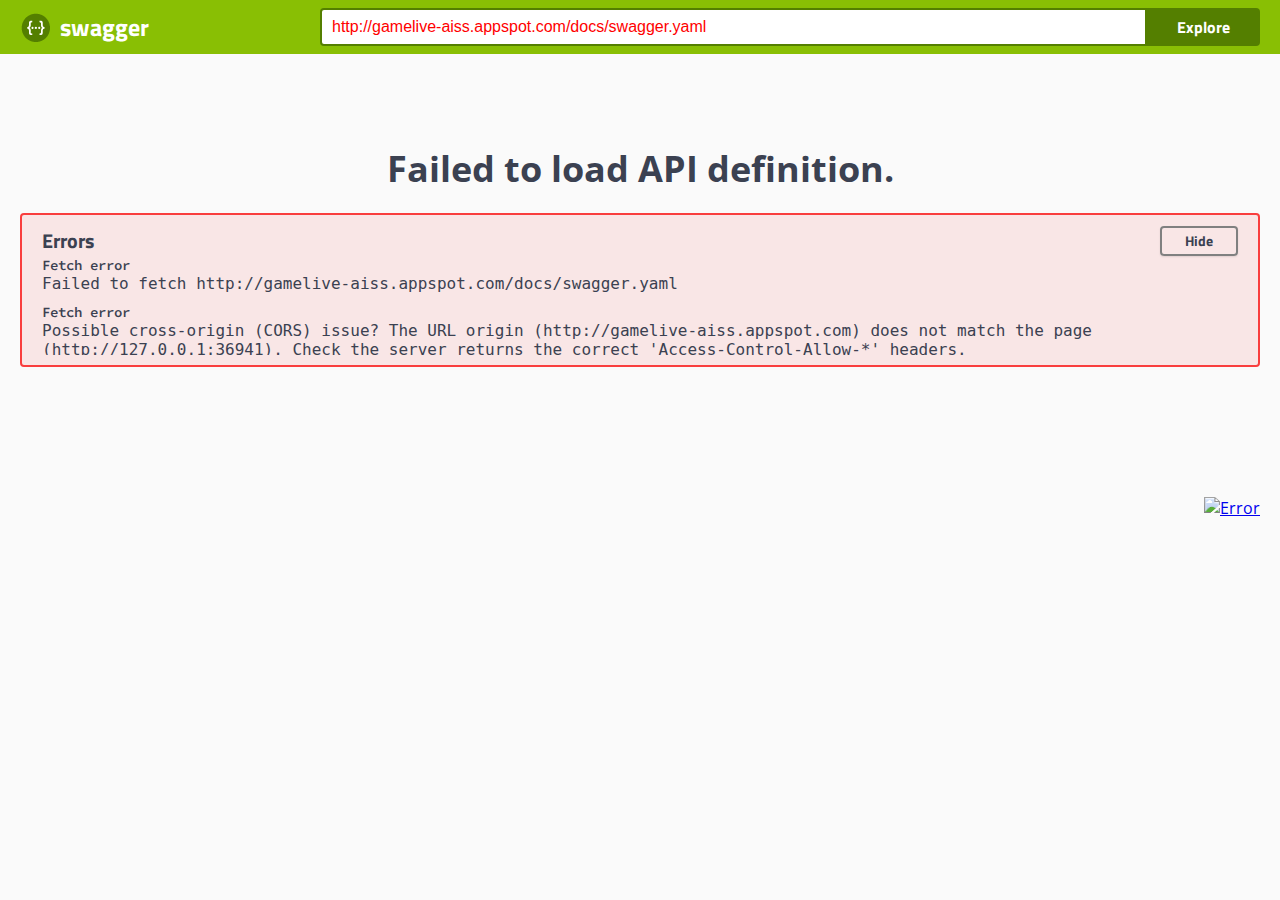
<file: AISS-GROUP/src/main/webapp/docs/index.html>
<!-- HTML for static distribution bundle build -->
<!DOCTYPE html>
<html lang="en">
  <head>
    <meta charset="UTF-8">
    <title>Swagger UI</title>
    <link href="https://fonts.googleapis.com/css?family=Open+Sans:400,700|Source+Code+Pro:300,600|Titillium+Web:400,600,700" rel="stylesheet">
    <link rel="stylesheet" type="text/css" href="./swagger-ui.css" >
    <link rel="icon" type="image/png" href="./favicon-32x32.png" sizes="32x32" />
    <link rel="icon" type="image/png" href="./favicon-16x16.png" sizes="16x16" />
    <style>
      html
      {
        box-sizing: border-box;
        overflow: -moz-scrollbars-vertical;
        overflow-y: scroll;
      }

      *,
      *:before,
      *:after
      {
        box-sizing: inherit;
      }

      body
      {
        margin:0;
        background: #fafafa;
      }
    </style>
  </head>

  <body>
    <div id="swagger-ui"></div>

    <script src="./swagger-ui-bundle.js"> </script>
    <script src="./swagger-ui-standalone-preset.js"> </script>
    <script>
    window.onload = function() {

      // Build a system
      const ui = SwaggerUIBundle({
        url: "http://gamelive-aiss.appspot.com/docs/swagger.yaml",
        dom_id: '#swagger-ui',
        deepLinking: true,
        presets: [
          SwaggerUIBundle.presets.apis,
          SwaggerUIStandalonePreset
        ],
        plugins: [
          SwaggerUIBundle.plugins.DownloadUrl
        ],
        layout: "StandaloneLayout"
      })

      window.ui = ui
    }
  </script>
  </body>
</html>
</file>
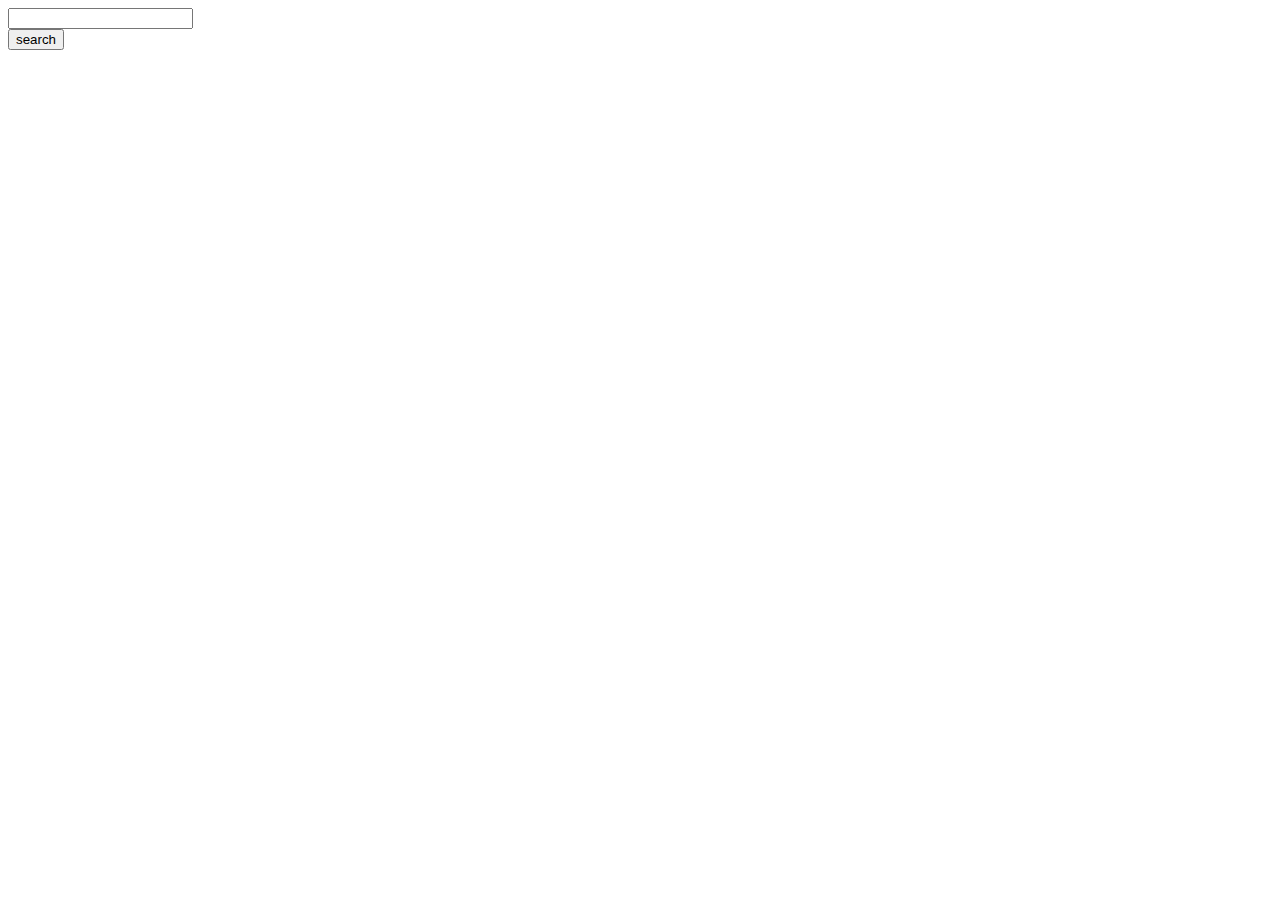
<file: AISS-GROUP/src/main/webapp/busquedatwitch.html>
<!DOCTYPE html>
<html>
<head>
<meta charset="UTF-8">
<title>Búsqueda Twitch</title>
</head>
<body>
	<form action = "TwitchSearchController" method = "get">
		<input type="text" name = "query"/><br>
		<input type = "submit" value ="search" title ="search">
	</form>
</body>
</html>
</file>
<file: AISS-GROUP/src/main/webapp/docs/swagger-ui.css>
.swagger-ui{
  /*! normalize.css v7.0.0 | MIT License | github.com/necolas/normalize.css */font-family:Open Sans,sans-serif;color:#3b4151}.swagger-ui html{line-height:1.15;-ms-text-size-adjust:100%;-webkit-text-size-adjust:100%}.swagger-ui body{margin:0}.swagger-ui article,.swagger-ui aside,.swagger-ui footer,.swagger-ui header,.swagger-ui nav,.swagger-ui section{display:block}.swagger-ui h1{font-size:2em;margin:.67em 0}.swagger-ui figcaption,.swagger-ui figure,.swagger-ui main{display:block}.swagger-ui figure{margin:1em 40px}.swagger-ui hr{-webkit-box-sizing:content-box;box-sizing:content-box;height:0;overflow:visible}.swagger-ui pre{font-family:monospace,monospace;font-size:1em}.swagger-ui a{background-color:transparent;-webkit-text-decoration-skip:objects}.swagger-ui abbr[title]{border-bottom:none;text-decoration:underline;text-decoration:underline dotted}.swagger-ui b,.swagger-ui strong{font-weight:inherit;font-weight:bolder}.swagger-ui code,.swagger-ui kbd,.swagger-ui samp{font-family:monospace,monospace;font-size:1em}.swagger-ui dfn{font-style:italic}.swagger-ui mark{background-color:#ff0;color:#000}.swagger-ui small{font-size:80%}.swagger-ui sub,.swagger-ui sup{font-size:75%;line-height:0;position:relative;vertical-align:baseline}.swagger-ui sub{bottom:-.25em}.swagger-ui sup{top:-.5em}.swagger-ui audio,.swagger-ui video{display:inline-block}.swagger-ui audio:not([controls]){display:none;height:0}.swagger-ui img{border-style:none}.swagger-ui svg:not(:root){overflow:hidden}.swagger-ui button,.swagger-ui input,.swagger-ui optgroup,.swagger-ui select,.swagger-ui textarea{font-family:sans-serif;font-size:100%;line-height:1.15;margin:0}.swagger-ui button,.swagger-ui input{overflow:visible}.swagger-ui button,.swagger-ui select{text-transform:none}.swagger-ui [type=reset],.swagger-ui [type=submit],.swagger-ui button,.swagger-ui html [type=button]{-webkit-appearance:button}.swagger-ui [type=button]::-moz-focus-inner,.swagger-ui [type=reset]::-moz-focus-inner,.swagger-ui [type=submit]::-moz-focus-inner,.swagger-ui button::-moz-focus-inner{border-style:none;padding:0}.swagger-ui [type=button]:-moz-focusring,.swagger-ui [type=reset]:-moz-focusring,.swagger-ui [type=submit]:-moz-focusring,.swagger-ui button:-moz-focusring{outline:1px dotted ButtonText}.swagger-ui fieldset{padding:.35em .75em .625em}.swagger-ui legend{-webkit-box-sizing:border-box;box-sizing:border-box;color:inherit;display:table;max-width:100%;padding:0;white-space:normal}.swagger-ui progress{display:inline-block;vertical-align:baseline}.swagger-ui textarea{overflow:auto}.swagger-ui [type=checkbox],.swagger-ui [type=radio]{-webkit-box-sizing:border-box;box-sizing:border-box;padding:0}.swagger-ui [type=number]::-webkit-inner-spin-button,.swagger-ui [type=number]::-webkit-outer-spin-button{height:auto}.swagger-ui [type=search]{-webkit-appearance:textfield;outline-offset:-2px}.swagger-ui [type=search]::-webkit-search-cancel-button,.swagger-ui [type=search]::-webkit-search-decoration{-webkit-appearance:none}.swagger-ui ::-webkit-file-upload-button{-webkit-appearance:button;font:inherit}.swagger-ui details,.swagger-ui menu{display:block}.swagger-ui summary{display:list-item}.swagger-ui canvas{display:inline-block}.swagger-ui [hidden],.swagger-ui template{display:none}.swagger-ui .debug *{outline:1px solid gold}.swagger-ui .debug-white *{outline:1px solid #fff}.swagger-ui .debug-black *{outline:1px solid #000}.swagger-ui .debug-grid{background:transparent url([data-uri]) repeat 0 0}.swagger-ui .debug-grid-16{background:transparent url([data-uri]) repeat 0 0}.swagger-ui .debug-grid-8-solid{background:#fff url([data-uri]) repeat 0 0}.swagger-ui .debug-grid-16-solid{background:#fff url([data-uri]) repeat 0 0}.swagger-ui .border-box,.swagger-ui a,.swagger-ui article,.swagger-ui body,.swagger-ui code,.swagger-ui dd,.swagger-ui div,.swagger-ui dl,.swagger-ui dt,.swagger-ui fieldset,.swagger-ui footer,.swagger-ui form,.swagger-ui h1,.swagger-ui h2,.swagger-ui h3,.swagger-ui h4,.swagger-ui h5,.swagger-ui h6,.swagger-ui header,.swagger-ui html,.swagger-ui input[type=email],.swagger-ui input[type=number],.swagger-ui input[type=password],.swagger-ui input[type=tel],.swagger-ui input[type=text],.swagger-ui input[type=url],.swagger-ui legend,.swagger-ui li,.swagger-ui main,.swagger-ui ol,.swagger-ui p,.swagger-ui pre,.swagger-ui section,.swagger-ui table,.swagger-ui td,.swagger-ui textarea,.swagger-ui th,.swagger-ui tr,.swagger-ui ul{-webkit-box-sizing:border-box;box-sizing:border-box}.swagger-ui .aspect-ratio{height:0;position:relative}.swagger-ui .aspect-ratio--16x9{padding-bottom:56.25%}.swagger-ui .aspect-ratio--9x16{padding-bottom:177.77%}.swagger-ui .aspect-ratio--4x3{padding-bottom:75%}.swagger-ui .aspect-ratio--3x4{padding-bottom:133.33%}.swagger-ui .aspect-ratio--6x4{padding-bottom:66.6%}.swagger-ui .aspect-ratio--4x6{padding-bottom:150%}.swagger-ui .aspect-ratio--8x5{padding-bottom:62.5%}.swagger-ui .aspect-ratio--5x8{padding-bottom:160%}.swagger-ui .aspect-ratio--7x5{padding-bottom:71.42%}.swagger-ui .aspect-ratio--5x7{padding-bottom:140%}.swagger-ui .aspect-ratio--1x1{padding-bottom:100%}.swagger-ui .aspect-ratio--object{position:absolute;top:0;right:0;bottom:0;left:0;width:100%;height:100%;z-index:100}@media screen and (min-width:30em){.swagger-ui .aspect-ratio-ns{height:0;position:relative}.swagger-ui .aspect-ratio--16x9-ns{padding-bottom:56.25%}.swagger-ui .aspect-ratio--9x16-ns{padding-bottom:177.77%}.swagger-ui .aspect-ratio--4x3-ns{padding-bottom:75%}.swagger-ui .aspect-ratio--3x4-ns{padding-bottom:133.33%}.swagger-ui .aspect-ratio--6x4-ns{padding-bottom:66.6%}.swagger-ui .aspect-ratio--4x6-ns{padding-bottom:150%}.swagger-ui .aspect-ratio--8x5-ns{padding-bottom:62.5%}.swagger-ui .aspect-ratio--5x8-ns{padding-bottom:160%}.swagger-ui .aspect-ratio--7x5-ns{padding-bottom:71.42%}.swagger-ui .aspect-ratio--5x7-ns{padding-bottom:140%}.swagger-ui .aspect-ratio--1x1-ns{padding-bottom:100%}.swagger-ui .aspect-ratio--object-ns{position:absolute;top:0;right:0;bottom:0;left:0;width:100%;height:100%;z-index:100}}@media screen and (min-width:30em) and (max-width:60em){.swagger-ui .aspect-ratio-m{height:0;position:relative}.swagger-ui .aspect-ratio--16x9-m{padding-bottom:56.25%}.swagger-ui .aspect-ratio--9x16-m{padding-bottom:177.77%}.swagger-ui .aspect-ratio--4x3-m{padding-bottom:75%}.swagger-ui .aspect-ratio--3x4-m{padding-bottom:133.33%}.swagger-ui .aspect-ratio--6x4-m{padding-bottom:66.6%}.swagger-ui .aspect-ratio--4x6-m{padding-bottom:150%}.swagger-ui .aspect-ratio--8x5-m{padding-bottom:62.5%}.swagger-ui .aspect-ratio--5x8-m{padding-bottom:160%}.swagger-ui .aspect-ratio--7x5-m{padding-bottom:71.42%}.swagger-ui .aspect-ratio--5x7-m{padding-bottom:140%}.swagger-ui .aspect-ratio--1x1-m{padding-bottom:100%}.swagger-ui .aspect-ratio--object-m{position:absolute;top:0;right:0;bottom:0;left:0;width:100%;height:100%;z-index:100}}@media screen and (min-width:60em){.swagger-ui .aspect-ratio-l{height:0;position:relative}.swagger-ui .aspect-ratio--16x9-l{padding-bottom:56.25%}.swagger-ui .aspect-ratio--9x16-l{padding-bottom:177.77%}.swagger-ui .aspect-ratio--4x3-l{padding-bottom:75%}.swagger-ui .aspect-ratio--3x4-l{padding-bottom:133.33%}.swagger-ui .aspect-ratio--6x4-l{padding-bottom:66.6%}.swagger-ui .aspect-ratio--4x6-l{padding-bottom:150%}.swagger-ui .aspect-ratio--8x5-l{padding-bottom:62.5%}.swagger-ui .aspect-ratio--5x8-l{padding-bottom:160%}.swagger-ui .aspect-ratio--7x5-l{padding-bottom:71.42%}.swagger-ui .aspect-ratio--5x7-l{padding-bottom:140%}.swagger-ui .aspect-ratio--1x1-l{padding-bottom:100%}.swagger-ui .aspect-ratio--object-l{position:absolute;top:0;right:0;bottom:0;left:0;width:100%;height:100%;z-index:100}}.swagger-ui img{max-width:100%}.swagger-ui .cover{background-size:cover!important}.swagger-ui .contain{background-size:contain!important}@media screen and (min-width:30em){.swagger-ui .cover-ns{background-size:cover!important}.swagger-ui .contain-ns{background-size:contain!important}}@media screen and (min-width:30em) and (max-width:60em){.swagger-ui .cover-m{background-size:cover!important}.swagger-ui .contain-m{background-size:contain!important}}@media screen and (min-width:60em){.swagger-ui .cover-l{background-size:cover!important}.swagger-ui .contain-l{background-size:contain!important}}.swagger-ui .bg-center{background-repeat:no-repeat;background-position:50%}.swagger-ui .bg-top{background-repeat:no-repeat;background-position:top}.swagger-ui .bg-right{background-repeat:no-repeat;background-position:100%}.swagger-ui .bg-bottom{background-repeat:no-repeat;background-position:bottom}.swagger-ui .bg-left{background-repeat:no-repeat;background-position:0}@media screen and (min-width:30em){.swagger-ui .bg-center-ns{background-repeat:no-repeat;background-position:50%}.swagger-ui .bg-top-ns{background-repeat:no-repeat;background-position:top}.swagger-ui .bg-right-ns{background-repeat:no-repeat;background-position:100%}.swagger-ui .bg-bottom-ns{background-repeat:no-repeat;background-position:bottom}.swagger-ui .bg-left-ns{background-repeat:no-repeat;background-position:0}}@media screen and (min-width:30em) and (max-width:60em){.swagger-ui .bg-center-m{background-repeat:no-repeat;background-position:50%}.swagger-ui .bg-top-m{background-repeat:no-repeat;background-position:top}.swagger-ui .bg-right-m{background-repeat:no-repeat;background-position:100%}.swagger-ui .bg-bottom-m{background-repeat:no-repeat;background-position:bottom}.swagger-ui .bg-left-m{background-repeat:no-repeat;background-position:0}}@media screen and (min-width:60em){.swagger-ui .bg-center-l{background-repeat:no-repeat;background-position:50%}.swagger-ui .bg-top-l{background-repeat:no-repeat;background-position:top}.swagger-ui .bg-right-l{background-repeat:no-repeat;background-position:100%}.swagger-ui .bg-bottom-l{background-repeat:no-repeat;background-position:bottom}.swagger-ui .bg-left-l{background-repeat:no-repeat;background-position:0}}.swagger-ui .outline{outline:1px solid}.swagger-ui .outline-transparent{outline:1px solid transparent}.swagger-ui .outline-0{outline:0}@media screen and (min-width:30em){.swagger-ui .outline-ns{outline:1px solid}.swagger-ui .outline-transparent-ns{outline:1px solid transparent}.swagger-ui .outline-0-ns{outline:0}}@media screen and (min-width:30em) and (max-width:60em){.swagger-ui .outline-m{outline:1px solid}.swagger-ui .outline-transparent-m{outline:1px solid transparent}.swagger-ui .outline-0-m{outline:0}}@media screen and (min-width:60em){.swagger-ui .outline-l{outline:1px solid}.swagger-ui .outline-transparent-l{outline:1px solid transparent}.swagger-ui .outline-0-l{outline:0}}.swagger-ui .ba{border-style:solid;border-width:1px}.swagger-ui .bt{border-top-style:solid;border-top-width:1px}.swagger-ui .br{border-right-style:solid;border-right-width:1px}.swagger-ui .bb{border-bottom-style:solid;border-bottom-width:1px}.swagger-ui .bl{border-left-style:solid;border-left-width:1px}.swagger-ui .bn{border-style:none;border-width:0}@media screen and (min-width:30em){.swagger-ui .ba-ns{border-style:solid;border-width:1px}.swagger-ui .bt-ns{border-top-style:solid;border-top-width:1px}.swagger-ui .br-ns{border-right-style:solid;border-right-width:1px}.swagger-ui .bb-ns{border-bottom-style:solid;border-bottom-width:1px}.swagger-ui .bl-ns{border-left-style:solid;border-left-width:1px}.swagger-ui .bn-ns{border-style:none;border-width:0}}@media screen and (min-width:30em) and (max-width:60em){.swagger-ui .ba-m{border-style:solid;border-width:1px}.swagger-ui .bt-m{border-top-style:solid;border-top-width:1px}.swagger-ui .br-m{border-right-style:solid;border-right-width:1px}.swagger-ui .bb-m{border-bottom-style:solid;border-bottom-width:1px}.swagger-ui .bl-m{border-left-style:solid;border-left-width:1px}.swagger-ui .bn-m{border-style:none;border-width:0}}@media screen and (min-width:60em){.swagger-ui .ba-l{border-style:solid;border-width:1px}.swagger-ui .bt-l{border-top-style:solid;border-top-width:1px}.swagger-ui .br-l{border-right-style:solid;border-right-width:1px}.swagger-ui .bb-l{border-bottom-style:solid;border-bottom-width:1px}.swagger-ui .bl-l{border-left-style:solid;border-left-width:1px}.swagger-ui .bn-l{border-style:none;border-width:0}}.swagger-ui .b--black{border-color:#000}.swagger-ui .b--near-black{border-color:#111}.swagger-ui .b--dark-gray{border-color:#333}.swagger-ui .b--mid-gray{border-color:#555}.swagger-ui .b--gray{border-color:#777}.swagger-ui .b--silver{border-color:#999}.swagger-ui .b--light-silver{border-color:#aaa}.swagger-ui .b--moon-gray{border-color:#ccc}.swagger-ui .b--light-gray{border-color:#eee}.swagger-ui .b--near-white{border-color:#f4f4f4}.swagger-ui .b--white{border-color:#fff}.swagger-ui .b--white-90{border-color:hsla(0,0%,100%,.9)}.swagger-ui .b--white-80{border-color:hsla(0,0%,100%,.8)}.swagger-ui .b--white-70{border-color:hsla(0,0%,100%,.7)}.swagger-ui .b--white-60{border-color:hsla(0,0%,100%,.6)}.swagger-ui .b--white-50{border-color:hsla(0,0%,100%,.5)}.swagger-ui .b--white-40{border-color:hsla(0,0%,100%,.4)}.swagger-ui .b--white-30{border-color:hsla(0,0%,100%,.3)}.swagger-ui .b--white-20{border-color:hsla(0,0%,100%,.2)}.swagger-ui .b--white-10{border-color:hsla(0,0%,100%,.1)}.swagger-ui .b--white-05{border-color:hsla(0,0%,100%,.05)}.swagger-ui .b--white-025{border-color:hsla(0,0%,100%,.025)}.swagger-ui .b--white-0125{border-color:hsla(0,0%,100%,.0125)}.swagger-ui .b--black-90{border-color:rgba(0,0,0,.9)}.swagger-ui .b--black-80{border-color:rgba(0,0,0,.8)}.swagger-ui .b--black-70{border-color:rgba(0,0,0,.7)}.swagger-ui .b--black-60{border-color:rgba(0,0,0,.6)}.swagger-ui .b--black-50{border-color:rgba(0,0,0,.5)}.swagger-ui .b--black-40{border-color:rgba(0,0,0,.4)}.swagger-ui .b--black-30{border-color:rgba(0,0,0,.3)}.swagger-ui .b--black-20{border-color:rgba(0,0,0,.2)}.swagger-ui .b--black-10{border-color:rgba(0,0,0,.1)}.swagger-ui .b--black-05{border-color:rgba(0,0,0,.05)}.swagger-ui .b--black-025{border-color:rgba(0,0,0,.025)}.swagger-ui .b--black-0125{border-color:rgba(0,0,0,.0125)}.swagger-ui .b--dark-red{border-color:#e7040f}.swagger-ui .b--red{border-color:#ff4136}.swagger-ui .b--light-red{border-color:#ff725c}.swagger-ui .b--orange{border-color:#ff6300}.swagger-ui .b--gold{border-color:#ffb700}.swagger-ui .b--yellow{border-color:gold}.swagger-ui .b--light-yellow{border-color:#fbf1a9}.swagger-ui .b--purple{border-color:#5e2ca5}.swagger-ui .b--light-purple{border-color:#a463f2}.swagger-ui .b--dark-pink{border-color:#d5008f}.swagger-ui .b--hot-pink{border-color:#ff41b4}.swagger-ui .b--pink{border-color:#ff80cc}.swagger-ui .b--light-pink{border-color:#ffa3d7}.swagger-ui .b--dark-green{border-color:#137752}.swagger-ui .b--green{border-color:#19a974}.swagger-ui .b--light-green{border-color:#9eebcf}.swagger-ui .b--navy{border-color:#001b44}.swagger-ui .b--dark-blue{border-color:#00449e}.swagger-ui .b--blue{border-color:#357edd}.swagger-ui .b--light-blue{border-color:#96ccff}.swagger-ui .b--lightest-blue{border-color:#cdecff}.swagger-ui .b--washed-blue{border-color:#f6fffe}.swagger-ui .b--washed-green{border-color:#e8fdf5}.swagger-ui .b--washed-yellow{border-color:#fffceb}.swagger-ui .b--washed-red{border-color:#ffdfdf}.swagger-ui .b--transparent{border-color:transparent}.swagger-ui .b--inherit{border-color:inherit}.swagger-ui .br0{border-radius:0}.swagger-ui .br1{border-radius:.125rem}.swagger-ui .br2{border-radius:.25rem}.swagger-ui .br3{border-radius:.5rem}.swagger-ui .br4{border-radius:1rem}.swagger-ui .br-100{border-radius:100%}.swagger-ui .br-pill{border-radius:9999px}.swagger-ui .br--bottom{border-top-left-radius:0;border-top-right-radius:0}.swagger-ui .br--top{border-bottom-left-radius:0;border-bottom-right-radius:0}.swagger-ui .br--right{border-top-left-radius:0;border-bottom-left-radius:0}.swagger-ui .br--left{border-top-right-radius:0;border-bottom-right-radius:0}@media screen and (min-width:30em){.swagger-ui .br0-ns{border-radius:0}.swagger-ui .br1-ns{border-radius:.125rem}.swagger-ui .br2-ns{border-radius:.25rem}.swagger-ui .br3-ns{border-radius:.5rem}.swagger-ui .br4-ns{border-radius:1rem}.swagger-ui .br-100-ns{border-radius:100%}.swagger-ui .br-pill-ns{border-radius:9999px}.swagger-ui .br--bottom-ns{border-top-left-radius:0;border-top-right-radius:0}.swagger-ui .br--top-ns{border-bottom-left-radius:0;border-bottom-right-radius:0}.swagger-ui .br--right-ns{border-top-left-radius:0;border-bottom-left-radius:0}.swagger-ui .br--left-ns{border-top-right-radius:0;border-bottom-right-radius:0}}@media screen and (min-width:30em) and (max-width:60em){.swagger-ui .br0-m{border-radius:0}.swagger-ui .br1-m{border-radius:.125rem}.swagger-ui .br2-m{border-radius:.25rem}.swagger-ui .br3-m{border-radius:.5rem}.swagger-ui .br4-m{border-radius:1rem}.swagger-ui .br-100-m{border-radius:100%}.swagger-ui .br-pill-m{border-radius:9999px}.swagger-ui .br--bottom-m{border-top-left-radius:0;border-top-right-radius:0}.swagger-ui .br--top-m{border-bottom-left-radius:0;border-bottom-right-radius:0}.swagger-ui .br--right-m{border-top-left-radius:0;border-bottom-left-radius:0}.swagger-ui .br--left-m{border-top-right-radius:0;border-bottom-right-radius:0}}@media screen and (min-width:60em){.swagger-ui .br0-l{border-radius:0}.swagger-ui .br1-l{border-radius:.125rem}.swagger-ui .br2-l{border-radius:.25rem}.swagger-ui .br3-l{border-radius:.5rem}.swagger-ui .br4-l{border-radius:1rem}.swagger-ui .br-100-l{border-radius:100%}.swagger-ui .br-pill-l{border-radius:9999px}.swagger-ui .br--bottom-l{border-radius-top-left:0;border-radius-top-right:0}.swagger-ui .br--top-l{border-bottom-left-radius:0;border-bottom-right-radius:0}.swagger-ui .br--right-l{border-top-left-radius:0;border-bottom-left-radius:0}.swagger-ui .br--left-l{border-top-right-radius:0;border-bottom-right-radius:0}}.swagger-ui .b--dotted{border-style:dotted}.swagger-ui .b--dashed{border-style:dashed}.swagger-ui .b--solid{border-style:solid}.swagger-ui .b--none{border-style:none}@media screen and (min-width:30em){.swagger-ui .b--dotted-ns{border-style:dotted}.swagger-ui .b--dashed-ns{border-style:dashed}.swagger-ui .b--solid-ns{border-style:solid}.swagger-ui .b--none-ns{border-style:none}}@media screen and (min-width:30em) and (max-width:60em){.swagger-ui .b--dotted-m{border-style:dotted}.swagger-ui .b--dashed-m{border-style:dashed}.swagger-ui .b--solid-m{border-style:solid}.swagger-ui .b--none-m{border-style:none}}@media screen and (min-width:60em){.swagger-ui .b--dotted-l{border-style:dotted}.swagger-ui .b--dashed-l{border-style:dashed}.swagger-ui .b--solid-l{border-style:solid}.swagger-ui .b--none-l{border-style:none}}.swagger-ui .bw0{border-width:0}.swagger-ui .bw1{border-width:.125rem}.swagger-ui .bw2{border-width:.25rem}.swagger-ui .bw3{border-width:.5rem}.swagger-ui .bw4{border-width:1rem}.swagger-ui .bw5{border-width:2rem}.swagger-ui .bt-0{border-top-width:0}.swagger-ui .br-0{border-right-width:0}.swagger-ui .bb-0{border-bottom-width:0}.swagger-ui .bl-0{border-left-width:0}@media screen and (min-width:30em){.swagger-ui .bw0-ns{border-width:0}.swagger-ui .bw1-ns{border-width:.125rem}.swagger-ui .bw2-ns{border-width:.25rem}.swagger-ui .bw3-ns{border-width:.5rem}.swagger-ui .bw4-ns{border-width:1rem}.swagger-ui .bw5-ns{border-width:2rem}.swagger-ui .bt-0-ns{border-top-width:0}.swagger-ui .br-0-ns{border-right-width:0}.swagger-ui .bb-0-ns{border-bottom-width:0}.swagger-ui .bl-0-ns{border-left-width:0}}@media screen and (min-width:30em) and (max-width:60em){.swagger-ui .bw0-m{border-width:0}.swagger-ui .bw1-m{border-width:.125rem}.swagger-ui .bw2-m{border-width:.25rem}.swagger-ui .bw3-m{border-width:.5rem}.swagger-ui .bw4-m{border-width:1rem}.swagger-ui .bw5-m{border-width:2rem}.swagger-ui .bt-0-m{border-top-width:0}.swagger-ui .br-0-m{border-right-width:0}.swagger-ui .bb-0-m{border-bottom-width:0}.swagger-ui .bl-0-m{border-left-width:0}}@media screen and (min-width:60em){.swagger-ui .bw0-l{border-width:0}.swagger-ui .bw1-l{border-width:.125rem}.swagger-ui .bw2-l{border-width:.25rem}.swagger-ui .bw3-l{border-width:.5rem}.swagger-ui .bw4-l{border-width:1rem}.swagger-ui .bw5-l{border-width:2rem}.swagger-ui .bt-0-l{border-top-width:0}.swagger-ui .br-0-l{border-right-width:0}.swagger-ui .bb-0-l{border-bottom-width:0}.swagger-ui .bl-0-l{border-left-width:0}}.swagger-ui .shadow-1{-webkit-box-shadow:0 0 4px 2px rgba(0,0,0,.2);box-shadow:0 0 4px 2px rgba(0,0,0,.2)}.swagger-ui .shadow-2{-webkit-box-shadow:0 0 8px 2px rgba(0,0,0,.2);box-shadow:0 0 8px 2px rgba(0,0,0,.2)}.swagger-ui .shadow-3{-webkit-box-shadow:2px 2px 4px 2px rgba(0,0,0,.2);box-shadow:2px 2px 4px 2px rgba(0,0,0,.2)}.swagger-ui .shadow-4{-webkit-box-shadow:2px 2px 8px 0 rgba(0,0,0,.2);box-shadow:2px 2px 8px 0 rgba(0,0,0,.2)}.swagger-ui .shadow-5{-webkit-box-shadow:4px 4px 8px 0 rgba(0,0,0,.2);box-shadow:4px 4px 8px 0 rgba(0,0,0,.2)}@media screen and (min-width:30em){.swagger-ui .shadow-1-ns{-webkit-box-shadow:0 0 4px 2px rgba(0,0,0,.2);box-shadow:0 0 4px 2px rgba(0,0,0,.2)}.swagger-ui .shadow-2-ns{-webkit-box-shadow:0 0 8px 2px rgba(0,0,0,.2);box-shadow:0 0 8px 2px rgba(0,0,0,.2)}.swagger-ui .shadow-3-ns{-webkit-box-shadow:2px 2px 4px 2px rgba(0,0,0,.2);box-shadow:2px 2px 4px 2px rgba(0,0,0,.2)}.swagger-ui .shadow-4-ns{-webkit-box-shadow:2px 2px 8px 0 rgba(0,0,0,.2);box-shadow:2px 2px 8px 0 rgba(0,0,0,.2)}.swagger-ui .shadow-5-ns{-webkit-box-shadow:4px 4px 8px 0 rgba(0,0,0,.2);box-shadow:4px 4px 8px 0 rgba(0,0,0,.2)}}@media screen and (min-width:30em) and (max-width:60em){.swagger-ui .shadow-1-m{-webkit-box-shadow:0 0 4px 2px rgba(0,0,0,.2);box-shadow:0 0 4px 2px rgba(0,0,0,.2)}.swagger-ui .shadow-2-m{-webkit-box-shadow:0 0 8px 2px rgba(0,0,0,.2);box-shadow:0 0 8px 2px rgba(0,0,0,.2)}.swagger-ui .shadow-3-m{-webkit-box-shadow:2px 2px 4px 2px rgba(0,0,0,.2);box-shadow:2px 2px 4px 2px rgba(0,0,0,.2)}.swagger-ui .shadow-4-m{-webkit-box-shadow:2px 2px 8px 0 rgba(0,0,0,.2);box-shadow:2px 2px 8px 0 rgba(0,0,0,.2)}.swagger-ui .shadow-5-m{-webkit-box-shadow:4px 4px 8px 0 rgba(0,0,0,.2);box-shadow:4px 4px 8px 0 rgba(0,0,0,.2)}}@media screen and (min-width:60em){.swagger-ui .shadow-1-l{-webkit-box-shadow:0 0 4px 2px rgba(0,0,0,.2);box-shadow:0 0 4px 2px rgba(0,0,0,.2)}.swagger-ui .shadow-2-l{-webkit-box-shadow:0 0 8px 2px rgba(0,0,0,.2);box-shadow:0 0 8px 2px rgba(0,0,0,.2)}.swagger-ui .shadow-3-l{-webkit-box-shadow:2px 2px 4px 2px rgba(0,0,0,.2);box-shadow:2px 2px 4px 2px rgba(0,0,0,.2)}.swagger-ui .shadow-4-l{-webkit-box-shadow:2px 2px 8px 0 rgba(0,0,0,.2);box-shadow:2px 2px 8px 0 rgba(0,0,0,.2)}.swagger-ui .shadow-5-l{-webkit-box-shadow:4px 4px 8px 0 rgba(0,0,0,.2);box-shadow:4px 4px 8px 0 rgba(0,0,0,.2)}}.swagger-ui .pre{overflow-x:auto;overflow-y:hidden;overflow:scroll}.swagger-ui .top-0{top:0}.swagger-ui .right-0{right:0}.swagger-ui .bottom-0{bottom:0}.swagger-ui .left-0{left:0}.swagger-ui .top-1{top:1rem}.swagger-ui .right-1{right:1rem}.swagger-ui .bottom-1{bottom:1rem}.swagger-ui .left-1{left:1rem}.swagger-ui .top-2{top:2rem}.swagger-ui .right-2{right:2rem}.swagger-ui .bottom-2{bottom:2rem}.swagger-ui .left-2{left:2rem}.swagger-ui .top--1{top:-1rem}.swagger-ui .right--1{right:-1rem}.swagger-ui .bottom--1{bottom:-1rem}.swagger-ui .left--1{left:-1rem}.swagger-ui .top--2{top:-2rem}.swagger-ui .right--2{right:-2rem}.swagger-ui .bottom--2{bottom:-2rem}.swagger-ui .left--2{left:-2rem}.swagger-ui .absolute--fill{top:0;right:0;bottom:0;left:0}@media screen and (min-width:30em){.swagger-ui .top-0-ns{top:0}.swagger-ui .left-0-ns{left:0}.swagger-ui .right-0-ns{right:0}.swagger-ui .bottom-0-ns{bottom:0}.swagger-ui .top-1-ns{top:1rem}.swagger-ui .left-1-ns{left:1rem}.swagger-ui .right-1-ns{right:1rem}.swagger-ui .bottom-1-ns{bottom:1rem}.swagger-ui .top-2-ns{top:2rem}.swagger-ui .left-2-ns{left:2rem}.swagger-ui .right-2-ns{right:2rem}.swagger-ui .bottom-2-ns{bottom:2rem}.swagger-ui .top--1-ns{top:-1rem}.swagger-ui .right--1-ns{right:-1rem}.swagger-ui .bottom--1-ns{bottom:-1rem}.swagger-ui .left--1-ns{left:-1rem}.swagger-ui .top--2-ns{top:-2rem}.swagger-ui .right--2-ns{right:-2rem}.swagger-ui .bottom--2-ns{bottom:-2rem}.swagger-ui .left--2-ns{left:-2rem}.swagger-ui .absolute--fill-ns{top:0;right:0;bottom:0;left:0}}@media screen and (min-width:30em) and (max-width:60em){.swagger-ui .top-0-m{top:0}.swagger-ui .left-0-m{left:0}.swagger-ui .right-0-m{right:0}.swagger-ui .bottom-0-m{bottom:0}.swagger-ui .top-1-m{top:1rem}.swagger-ui .left-1-m{left:1rem}.swagger-ui .right-1-m{right:1rem}.swagger-ui .bottom-1-m{bottom:1rem}.swagger-ui .top-2-m{top:2rem}.swagger-ui .left-2-m{left:2rem}.swagger-ui .right-2-m{right:2rem}.swagger-ui .bottom-2-m{bottom:2rem}.swagger-ui .top--1-m{top:-1rem}.swagger-ui .right--1-m{right:-1rem}.swagger-ui .bottom--1-m{bottom:-1rem}.swagger-ui .left--1-m{left:-1rem}.swagger-ui .top--2-m{top:-2rem}.swagger-ui .right--2-m{right:-2rem}.swagger-ui .bottom--2-m{bottom:-2rem}.swagger-ui .left--2-m{left:-2rem}.swagger-ui .absolute--fill-m{top:0;right:0;bottom:0;left:0}}@media screen and (min-width:60em){.swagger-ui .top-0-l{top:0}.swagger-ui .left-0-l{left:0}.swagger-ui .right-0-l{right:0}.swagger-ui .bottom-0-l{bottom:0}.swagger-ui .top-1-l{top:1rem}.swagger-ui .left-1-l{left:1rem}.swagger-ui .right-1-l{right:1rem}.swagger-ui .bottom-1-l{bottom:1rem}.swagger-ui .top-2-l{top:2rem}.swagger-ui .left-2-l{left:2rem}.swagger-ui .right-2-l{right:2rem}.swagger-ui .bottom-2-l{bottom:2rem}.swagger-ui .top--1-l{top:-1rem}.swagger-ui .right--1-l{right:-1rem}.swagger-ui .bottom--1-l{bottom:-1rem}.swagger-ui .left--1-l{left:-1rem}.swagger-ui .top--2-l{top:-2rem}.swagger-ui .right--2-l{right:-2rem}.swagger-ui .bottom--2-l{bottom:-2rem}.swagger-ui .left--2-l{left:-2rem}.swagger-ui .absolute--fill-l{top:0;right:0;bottom:0;left:0}}.swagger-ui .cf:after,.swagger-ui .cf:before{content:" ";display:table}.swagger-ui .cf:after{clear:both}.swagger-ui .cf{*zoom:1}.swagger-ui .cl{clear:left}.swagger-ui .cr{clear:right}.swagger-ui .cb{clear:both}.swagger-ui .cn{clear:none}@media screen and (min-width:30em){.swagger-ui .cl-ns{clear:left}.swagger-ui .cr-ns{clear:right}.swagger-ui .cb-ns{clear:both}.swagger-ui .cn-ns{clear:none}}@media screen and (min-width:30em) and (max-width:60em){.swagger-ui .cl-m{clear:left}.swagger-ui .cr-m{clear:right}.swagger-ui .cb-m{clear:both}.swagger-ui .cn-m{clear:none}}@media screen and (min-width:60em){.swagger-ui .cl-l{clear:left}.swagger-ui .cr-l{clear:right}.swagger-ui .cb-l{clear:both}.swagger-ui .cn-l{clear:none}}.swagger-ui .dn{display:none}.swagger-ui .di{display:inline}.swagger-ui .db{display:block}.swagger-ui .dib{display:inline-block}.swagger-ui .dit{display:inline-table}.swagger-ui .dt{display:table}.swagger-ui .dtc{display:table-cell}.swagger-ui .dt-row{display:table-row}.swagger-ui .dt-row-group{display:table-row-group}.swagger-ui .dt-column{display:table-column}.swagger-ui .dt-column-group{display:table-column-group}.swagger-ui .dt--fixed{table-layout:fixed;width:100%}@media screen and (min-width:30em){.swagger-ui .dn-ns{display:none}.swagger-ui .di-ns{display:inline}.swagger-ui .db-ns{display:block}.swagger-ui .dib-ns{display:inline-block}.swagger-ui .dit-ns{display:inline-table}.swagger-ui .dt-ns{display:table}.swagger-ui .dtc-ns{display:table-cell}.swagger-ui .dt-row-ns{display:table-row}.swagger-ui .dt-row-group-ns{display:table-row-group}.swagger-ui .dt-column-ns{display:table-column}.swagger-ui .dt-column-group-ns{display:table-column-group}.swagger-ui .dt--fixed-ns{table-layout:fixed;width:100%}}@media screen and (min-width:30em) and (max-width:60em){.swagger-ui .dn-m{display:none}.swagger-ui .di-m{display:inline}.swagger-ui .db-m{display:block}.swagger-ui .dib-m{display:inline-block}.swagger-ui .dit-m{display:inline-table}.swagger-ui .dt-m{display:table}.swagger-ui .dtc-m{display:table-cell}.swagger-ui .dt-row-m{display:table-row}.swagger-ui .dt-row-group-m{display:table-row-group}.swagger-ui .dt-column-m{display:table-column}.swagger-ui .dt-column-group-m{display:table-column-group}.swagger-ui .dt--fixed-m{table-layout:fixed;width:100%}}@media screen and (min-width:60em){.swagger-ui .dn-l{display:none}.swagger-ui .di-l{display:inline}.swagger-ui .db-l{display:block}.swagger-ui .dib-l{display:inline-block}.swagger-ui .dit-l{display:inline-table}.swagger-ui .dt-l{display:table}.swagger-ui .dtc-l{display:table-cell}.swagger-ui .dt-row-l{display:table-row}.swagger-ui .dt-row-group-l{display:table-row-group}.swagger-ui .dt-column-l{display:table-column}.swagger-ui .dt-column-group-l{display:table-column-group}.swagger-ui .dt--fixed-l{table-layout:fixed;width:100%}}.swagger-ui .flex{display:-webkit-box;display:-ms-flexbox;display:flex}.swagger-ui .inline-flex{display:-webkit-inline-box;display:-ms-inline-flexbox;display:inline-flex}.swagger-ui .flex-auto{-webkit-box-flex:1;-ms-flex:1 1 auto;flex:1 1 auto;min-width:0;min-height:0}.swagger-ui .flex-none{-webkit-box-flex:0;-ms-flex:none;flex:none}.swagger-ui .flex-column{-webkit-box-orient:vertical;-webkit-box-direction:normal;-ms-flex-direction:column;flex-direction:column}.swagger-ui .flex-row{-webkit-box-orient:horizontal;-webkit-box-direction:normal;-ms-flex-direction:row;flex-direction:row}.swagger-ui .flex-wrap{-ms-flex-wrap:wrap;flex-wrap:wrap}.swagger-ui .flex-nowrap{-ms-flex-wrap:nowrap;flex-wrap:nowrap}.swagger-ui .flex-wrap-reverse{-ms-flex-wrap:wrap-reverse;flex-wrap:wrap-reverse}.swagger-ui .flex-column-reverse{-webkit-box-orient:vertical;-webkit-box-direction:reverse;-ms-flex-direction:column-reverse;flex-direction:column-reverse}.swagger-ui .flex-row-reverse{-webkit-box-orient:horizontal;-webkit-box-direction:reverse;-ms-flex-direction:row-reverse;flex-direction:row-reverse}.swagger-ui .items-start{-webkit-box-align:start;-ms-flex-align:start;align-items:flex-start}.swagger-ui .items-end{-webkit-box-align:end;-ms-flex-align:end;align-items:flex-end}.swagger-ui .items-center{-webkit-box-align:center;-ms-flex-align:center;align-items:center}.swagger-ui .items-baseline{-webkit-box-align:baseline;-ms-flex-align:baseline;align-items:baseline}.swagger-ui .items-stretch{-webkit-box-align:stretch;-ms-flex-align:stretch;align-items:stretch}.swagger-ui .self-start{-ms-flex-item-align:start;align-self:flex-start}.swagger-ui .self-end{-ms-flex-item-align:end;align-self:flex-end}.swagger-ui .self-center{-ms-flex-item-align:center;align-self:center}.swagger-ui .self-baseline{-ms-flex-item-align:baseline;align-self:baseline}.swagger-ui .self-stretch{-ms-flex-item-align:stretch;align-self:stretch}.swagger-ui .justify-start{-webkit-box-pack:start;-ms-flex-pack:start;justify-content:flex-start}.swagger-ui .justify-end{-webkit-box-pack:end;-ms-flex-pack:end;justify-content:flex-end}.swagger-ui .justify-center{-webkit-box-pack:center;-ms-flex-pack:center;justify-content:center}.swagger-ui .justify-between{-webkit-box-pack:justify;-ms-flex-pack:justify;justify-content:space-between}.swagger-ui .justify-around{-ms-flex-pack:distribute;justify-content:space-around}.swagger-ui .content-start{-ms-flex-line-pack:start;align-content:flex-start}.swagger-ui .content-end{-ms-flex-line-pack:end;align-content:flex-end}.swagger-ui .content-center{-ms-flex-line-pack:center;align-content:center}.swagger-ui .content-between{-ms-flex-line-pack:justify;align-content:space-between}.swagger-ui .content-around{-ms-flex-line-pack:distribute;align-content:space-around}.swagger-ui .content-stretch{-ms-flex-line-pack:stretch;align-content:stretch}.swagger-ui .order-0{-webkit-box-ordinal-group:1;-ms-flex-order:0;order:0}.swagger-ui .order-1{-webkit-box-ordinal-group:2;-ms-flex-order:1;order:1}.swagger-ui .order-2{-webkit-box-ordinal-group:3;-ms-flex-order:2;order:2}.swagger-ui .order-3{-webkit-box-ordinal-group:4;-ms-flex-order:3;order:3}.swagger-ui .order-4{-webkit-box-ordinal-group:5;-ms-flex-order:4;order:4}.swagger-ui .order-5{-webkit-box-ordinal-group:6;-ms-flex-order:5;order:5}.swagger-ui .order-6{-webkit-box-ordinal-group:7;-ms-flex-order:6;order:6}.swagger-ui .order-7{-webkit-box-ordinal-group:8;-ms-flex-order:7;order:7}.swagger-ui .order-8{-webkit-box-ordinal-group:9;-ms-flex-order:8;order:8}.swagger-ui .order-last{-webkit-box-ordinal-group:100000;-ms-flex-order:99999;order:99999}.swagger-ui .flex-grow-0{-webkit-box-flex:0;-ms-flex-positive:0;flex-grow:0}.swagger-ui .flex-grow-1{-webkit-box-flex:1;-ms-flex-positive:1;flex-grow:1}.swagger-ui .flex-shrink-0{-ms-flex-negative:0;flex-shrink:0}.swagger-ui .flex-shrink-1{-ms-flex-negative:1;flex-shrink:1}@media screen and (min-width:30em){.swagger-ui .flex-ns{display:-webkit-box;display:-ms-flexbox;display:flex}.swagger-ui .inline-flex-ns{display:-webkit-inline-box;display:-ms-inline-flexbox;display:inline-flex}.swagger-ui .flex-auto-ns{-webkit-box-flex:1;-ms-flex:1 1 auto;flex:1 1 auto;min-width:0;min-height:0}.swagger-ui .flex-none-ns{-webkit-box-flex:0;-ms-flex:none;flex:none}.swagger-ui .flex-column-ns{-webkit-box-orient:vertical;-webkit-box-direction:normal;-ms-flex-direction:column;flex-direction:column}.swagger-ui .flex-row-ns{-webkit-box-orient:horizontal;-webkit-box-direction:normal;-ms-flex-direction:row;flex-direction:row}.swagger-ui .flex-wrap-ns{-ms-flex-wrap:wrap;flex-wrap:wrap}.swagger-ui .flex-nowrap-ns{-ms-flex-wrap:nowrap;flex-wrap:nowrap}.swagger-ui .flex-wrap-reverse-ns{-ms-flex-wrap:wrap-reverse;flex-wrap:wrap-reverse}.swagger-ui .flex-column-reverse-ns{-webkit-box-orient:vertical;-webkit-box-direction:reverse;-ms-flex-direction:column-reverse;flex-direction:column-reverse}.swagger-ui .flex-row-reverse-ns{-webkit-box-orient:horizontal;-webkit-box-direction:reverse;-ms-flex-direction:row-reverse;flex-direction:row-reverse}.swagger-ui .items-start-ns{-webkit-box-align:start;-ms-flex-align:start;align-items:flex-start}.swagger-ui .items-end-ns{-webkit-box-align:end;-ms-flex-align:end;align-items:flex-end}.swagger-ui .items-center-ns{-webkit-box-align:center;-ms-flex-align:center;align-items:center}.swagger-ui .items-baseline-ns{-webkit-box-align:baseline;-ms-flex-align:baseline;align-items:baseline}.swagger-ui .items-stretch-ns{-webkit-box-align:stretch;-ms-flex-align:stretch;align-items:stretch}.swagger-ui .self-start-ns{-ms-flex-item-align:start;align-self:flex-start}.swagger-ui .self-end-ns{-ms-flex-item-align:end;align-self:flex-end}.swagger-ui .self-center-ns{-ms-flex-item-align:center;align-self:center}.swagger-ui .self-baseline-ns{-ms-flex-item-align:baseline;align-self:baseline}.swagger-ui .self-stretch-ns{-ms-flex-item-align:stretch;align-self:stretch}.swagger-ui .justify-start-ns{-webkit-box-pack:start;-ms-flex-pack:start;justify-content:flex-start}.swagger-ui .justify-end-ns{-webkit-box-pack:end;-ms-flex-pack:end;justify-content:flex-end}.swagger-ui .justify-center-ns{-webkit-box-pack:center;-ms-flex-pack:center;justify-content:center}.swagger-ui .justify-between-ns{-webkit-box-pack:justify;-ms-flex-pack:justify;justify-content:space-between}.swagger-ui .justify-around-ns{-ms-flex-pack:distribute;justify-content:space-around}.swagger-ui .content-start-ns{-ms-flex-line-pack:start;align-content:flex-start}.swagger-ui .content-end-ns{-ms-flex-line-pack:end;align-content:flex-end}.swagger-ui .content-center-ns{-ms-flex-line-pack:center;align-content:center}.swagger-ui .content-between-ns{-ms-flex-line-pack:justify;align-content:space-between}.swagger-ui .content-around-ns{-ms-flex-line-pack:distribute;align-content:space-around}.swagger-ui .content-stretch-ns{-ms-flex-line-pack:stretch;align-content:stretch}.swagger-ui .order-0-ns{-webkit-box-ordinal-group:1;-ms-flex-order:0;order:0}.swagger-ui .order-1-ns{-webkit-box-ordinal-group:2;-ms-flex-order:1;order:1}.swagger-ui .order-2-ns{-webkit-box-ordinal-group:3;-ms-flex-order:2;order:2}.swagger-ui .order-3-ns{-webkit-box-ordinal-group:4;-ms-flex-order:3;order:3}.swagger-ui .order-4-ns{-webkit-box-ordinal-group:5;-ms-flex-order:4;order:4}.swagger-ui .order-5-ns{-webkit-box-ordinal-group:6;-ms-flex-order:5;order:5}.swagger-ui .order-6-ns{-webkit-box-ordinal-group:7;-ms-flex-order:6;order:6}.swagger-ui .order-7-ns{-webkit-box-ordinal-group:8;-ms-flex-order:7;order:7}.swagger-ui .order-8-ns{-webkit-box-ordinal-group:9;-ms-flex-order:8;order:8}.swagger-ui .order-last-ns{-webkit-box-ordinal-group:100000;-ms-flex-order:99999;order:99999}.swagger-ui .flex-grow-0-ns{-webkit-box-flex:0;-ms-flex-positive:0;flex-grow:0}.swagger-ui .flex-grow-1-ns{-webkit-box-flex:1;-ms-flex-positive:1;flex-grow:1}.swagger-ui .flex-shrink-0-ns{-ms-flex-negative:0;flex-shrink:0}.swagger-ui .flex-shrink-1-ns{-ms-flex-negative:1;flex-shrink:1}}@media screen and (min-width:30em) and (max-width:60em){.swagger-ui .flex-m{display:-webkit-box;display:-ms-flexbox;display:flex}.swagger-ui .inline-flex-m{display:-webkit-inline-box;display:-ms-inline-flexbox;display:inline-flex}.swagger-ui .flex-auto-m{-webkit-box-flex:1;-ms-flex:1 1 auto;flex:1 1 auto;min-width:0;min-height:0}.swagger-ui .flex-none-m{-webkit-box-flex:0;-ms-flex:none;flex:none}.swagger-ui .flex-column-m{-webkit-box-orient:vertical;-webkit-box-direction:normal;-ms-flex-direction:column;flex-direction:column}.swagger-ui .flex-row-m{-webkit-box-orient:horizontal;-webkit-box-direction:normal;-ms-flex-direction:row;flex-direction:row}.swagger-ui .flex-wrap-m{-ms-flex-wrap:wrap;flex-wrap:wrap}.swagger-ui .flex-nowrap-m{-ms-flex-wrap:nowrap;flex-wrap:nowrap}.swagger-ui .flex-wrap-reverse-m{-ms-flex-wrap:wrap-reverse;flex-wrap:wrap-reverse}.swagger-ui .flex-column-reverse-m{-webkit-box-orient:vertical;-webkit-box-direction:reverse;-ms-flex-direction:column-reverse;flex-direction:column-reverse}.swagger-ui .flex-row-reverse-m{-webkit-box-orient:horizontal;-webkit-box-direction:reverse;-ms-flex-direction:row-reverse;flex-direction:row-reverse}.swagger-ui .items-start-m{-webkit-box-align:start;-ms-flex-align:start;align-items:flex-start}.swagger-ui .items-end-m{-webkit-box-align:end;-ms-flex-align:end;align-items:flex-end}.swagger-ui .items-center-m{-webkit-box-align:center;-ms-flex-align:center;align-items:center}.swagger-ui .items-baseline-m{-webkit-box-align:baseline;-ms-flex-align:baseline;align-items:baseline}.swagger-ui .items-stretch-m{-webkit-box-align:stretch;-ms-flex-align:stretch;align-items:stretch}.swagger-ui .self-start-m{-ms-flex-item-align:start;align-self:flex-start}.swagger-ui .self-end-m{-ms-flex-item-align:end;align-self:flex-end}.swagger-ui .self-center-m{-ms-flex-item-align:center;align-self:center}.swagger-ui .self-baseline-m{-ms-flex-item-align:baseline;align-self:baseline}.swagger-ui .self-stretch-m{-ms-flex-item-align:stretch;align-self:stretch}.swagger-ui .justify-start-m{-webkit-box-pack:start;-ms-flex-pack:start;justify-content:flex-start}.swagger-ui .justify-end-m{-webkit-box-pack:end;-ms-flex-pack:end;justify-content:flex-end}.swagger-ui .justify-center-m{-webkit-box-pack:center;-ms-flex-pack:center;justify-content:center}.swagger-ui .justify-between-m{-webkit-box-pack:justify;-ms-flex-pack:justify;justify-content:space-between}.swagger-ui .justify-around-m{-ms-flex-pack:distribute;justify-content:space-around}.swagger-ui .content-start-m{-ms-flex-line-pack:start;align-content:flex-start}.swagger-ui .content-end-m{-ms-flex-line-pack:end;align-content:flex-end}.swagger-ui .content-center-m{-ms-flex-line-pack:center;align-content:center}.swagger-ui .content-between-m{-ms-flex-line-pack:justify;align-content:space-between}.swagger-ui .content-around-m{-ms-flex-line-pack:distribute;align-content:space-around}.swagger-ui .content-stretch-m{-ms-flex-line-pack:stretch;align-content:stretch}.swagger-ui .order-0-m{-webkit-box-ordinal-group:1;-ms-flex-order:0;order:0}.swagger-ui .order-1-m{-webkit-box-ordinal-group:2;-ms-flex-order:1;order:1}.swagger-ui .order-2-m{-webkit-box-ordinal-group:3;-ms-flex-order:2;order:2}.swagger-ui .order-3-m{-webkit-box-ordinal-group:4;-ms-flex-order:3;order:3}.swagger-ui .order-4-m{-webkit-box-ordinal-group:5;-ms-flex-order:4;order:4}.swagger-ui .order-5-m{-webkit-box-ordinal-group:6;-ms-flex-order:5;order:5}.swagger-ui .order-6-m{-webkit-box-ordinal-group:7;-ms-flex-order:6;order:6}.swagger-ui .order-7-m{-webkit-box-ordinal-group:8;-ms-flex-order:7;order:7}.swagger-ui .order-8-m{-webkit-box-ordinal-group:9;-ms-flex-order:8;order:8}.swagger-ui .order-last-m{-webkit-box-ordinal-group:100000;-ms-flex-order:99999;order:99999}.swagger-ui .flex-grow-0-m{-webkit-box-flex:0;-ms-flex-positive:0;flex-grow:0}.swagger-ui .flex-grow-1-m{-webkit-box-flex:1;-ms-flex-positive:1;flex-grow:1}.swagger-ui .flex-shrink-0-m{-ms-flex-negative:0;flex-shrink:0}.swagger-ui .flex-shrink-1-m{-ms-flex-negative:1;flex-shrink:1}}@media screen and (min-width:60em){.swagger-ui .flex-l{display:-webkit-box;display:-ms-flexbox;display:flex}.swagger-ui .inline-flex-l{display:-webkit-inline-box;display:-ms-inline-flexbox;display:inline-flex}.swagger-ui .flex-auto-l{-webkit-box-flex:1;-ms-flex:1 1 auto;flex:1 1 auto;min-width:0;min-height:0}.swagger-ui .flex-none-l{-webkit-box-flex:0;-ms-flex:none;flex:none}.swagger-ui .flex-column-l{-webkit-box-orient:vertical;-webkit-box-direction:normal;-ms-flex-direction:column;flex-direction:column}.swagger-ui .flex-row-l{-webkit-box-orient:horizontal;-webkit-box-direction:normal;-ms-flex-direction:row;flex-direction:row}.swagger-ui .flex-wrap-l{-ms-flex-wrap:wrap;flex-wrap:wrap}.swagger-ui .flex-nowrap-l{-ms-flex-wrap:nowrap;flex-wrap:nowrap}.swagger-ui .flex-wrap-reverse-l{-ms-flex-wrap:wrap-reverse;flex-wrap:wrap-reverse}.swagger-ui .flex-column-reverse-l{-webkit-box-orient:vertical;-webkit-box-direction:reverse;-ms-flex-direction:column-reverse;flex-direction:column-reverse}.swagger-ui .flex-row-reverse-l{-webkit-box-orient:horizontal;-webkit-box-direction:reverse;-ms-flex-direction:row-reverse;flex-direction:row-reverse}.swagger-ui .items-start-l{-webkit-box-align:start;-ms-flex-align:start;align-items:flex-start}.swagger-ui .items-end-l{-webkit-box-align:end;-ms-flex-align:end;align-items:flex-end}.swagger-ui .items-center-l{-webkit-box-align:center;-ms-flex-align:center;align-items:center}.swagger-ui .items-baseline-l{-webkit-box-align:baseline;-ms-flex-align:baseline;align-items:baseline}.swagger-ui .items-stretch-l{-webkit-box-align:stretch;-ms-flex-align:stretch;align-items:stretch}.swagger-ui .self-start-l{-ms-flex-item-align:start;align-self:flex-start}.swagger-ui .self-end-l{-ms-flex-item-align:end;align-self:flex-end}.swagger-ui .self-center-l{-ms-flex-item-align:center;align-self:center}.swagger-ui .self-baseline-l{-ms-flex-item-align:baseline;align-self:baseline}.swagger-ui .self-stretch-l{-ms-flex-item-align:stretch;align-self:stretch}.swagger-ui .justify-start-l{-webkit-box-pack:start;-ms-flex-pack:start;justify-content:flex-start}.swagger-ui .justify-end-l{-webkit-box-pack:end;-ms-flex-pack:end;justify-content:flex-end}.swagger-ui .justify-center-l{-webkit-box-pack:center;-ms-flex-pack:center;justify-content:center}.swagger-ui .justify-between-l{-webkit-box-pack:justify;-ms-flex-pack:justify;justify-content:space-between}.swagger-ui .justify-around-l{-ms-flex-pack:distribute;justify-content:space-around}.swagger-ui .content-start-l{-ms-flex-line-pack:start;align-content:flex-start}.swagger-ui .content-end-l{-ms-flex-line-pack:end;align-content:flex-end}.swagger-ui .content-center-l{-ms-flex-line-pack:center;align-content:center}.swagger-ui .content-between-l{-ms-flex-line-pack:justify;align-content:space-between}.swagger-ui .content-around-l{-ms-flex-line-pack:distribute;align-content:space-around}.swagger-ui .content-stretch-l{-ms-flex-line-pack:stretch;align-content:stretch}.swagger-ui .order-0-l{-webkit-box-ordinal-group:1;-ms-flex-order:0;order:0}.swagger-ui .order-1-l{-webkit-box-ordinal-group:2;-ms-flex-order:1;order:1}.swagger-ui .order-2-l{-webkit-box-ordinal-group:3;-ms-flex-order:2;order:2}.swagger-ui .order-3-l{-webkit-box-ordinal-group:4;-ms-flex-order:3;order:3}.swagger-ui .order-4-l{-webkit-box-ordinal-group:5;-ms-flex-order:4;order:4}.swagger-ui .order-5-l{-webkit-box-ordinal-group:6;-ms-flex-order:5;order:5}.swagger-ui .order-6-l{-webkit-box-ordinal-group:7;-ms-flex-order:6;order:6}.swagger-ui .order-7-l{-webkit-box-ordinal-group:8;-ms-flex-order:7;order:7}.swagger-ui .order-8-l{-webkit-box-ordinal-group:9;-ms-flex-order:8;order:8}.swagger-ui .order-last-l{-webkit-box-ordinal-group:100000;-ms-flex-order:99999;order:99999}.swagger-ui .flex-grow-0-l{-webkit-box-flex:0;-ms-flex-positive:0;flex-grow:0}.swagger-ui .flex-grow-1-l{-webkit-box-flex:1;-ms-flex-positive:1;flex-grow:1}.swagger-ui .flex-shrink-0-l{-ms-flex-negative:0;flex-shrink:0}.swagger-ui .flex-shrink-1-l{-ms-flex-negative:1;flex-shrink:1}}.swagger-ui .fl{float:left;_display:inline}.swagger-ui .fr{float:right;_display:inline}.swagger-ui .fn{float:none}@media screen and (min-width:30em){.swagger-ui .fl-ns{float:left;_display:inline}.swagger-ui .fr-ns{float:right;_display:inline}.swagger-ui .fn-ns{float:none}}@media screen and (min-width:30em) and (max-width:60em){.swagger-ui .fl-m{float:left;_display:inline}.swagger-ui .fr-m{float:right;_display:inline}.swagger-ui .fn-m{float:none}}@media screen and (min-width:60em){.swagger-ui .fl-l{float:left;_display:inline}.swagger-ui .fr-l{float:right;_display:inline}.swagger-ui .fn-l{float:none}}.swagger-ui .sans-serif{font-family:-apple-system,BlinkMacSystemFont,avenir next,avenir,helvetica,helvetica neue,ubuntu,roboto,noto,segoe ui,arial,sans-serif}.swagger-ui .serif{font-family:georgia,serif}.swagger-ui .system-sans-serif{font-family:sans-serif}.swagger-ui .system-serif{font-family:serif}.swagger-ui .code,.swagger-ui code{font-family:Consolas,monaco,monospace}.swagger-ui .courier{font-family:Courier Next,courier,monospace}.swagger-ui .helvetica{font-family:helvetica neue,helvetica,sans-serif}.swagger-ui .avenir{font-family:avenir next,avenir,sans-serif}.swagger-ui .athelas{font-family:athelas,georgia,serif}.swagger-ui .georgia{font-family:georgia,serif}.swagger-ui .times{font-family:times,serif}.swagger-ui .bodoni{font-family:Bodoni MT,serif}.swagger-ui .calisto{font-family:Calisto MT,serif}.swagger-ui .garamond{font-family:garamond,serif}.swagger-ui .baskerville{font-family:baskerville,serif}.swagger-ui .i{font-style:italic}.swagger-ui .fs-normal{font-style:normal}@media screen and (min-width:30em){.swagger-ui .i-ns{font-style:italic}.swagger-ui .fs-normal-ns{font-style:normal}}@media screen and (min-width:30em) and (max-width:60em){.swagger-ui .i-m{font-style:italic}.swagger-ui .fs-normal-m{font-style:normal}}@media screen and (min-width:60em){.swagger-ui .i-l{font-style:italic}.swagger-ui .fs-normal-l{font-style:normal}}.swagger-ui .normal{font-weight:400}.swagger-ui .b{font-weight:700}.swagger-ui .fw1{font-weight:100}.swagger-ui .fw2{font-weight:200}.swagger-ui .fw3{font-weight:300}.swagger-ui .fw4{font-weight:400}.swagger-ui .fw5{font-weight:500}.swagger-ui .fw6{font-weight:600}.swagger-ui .fw7{font-weight:700}.swagger-ui .fw8{font-weight:800}.swagger-ui .fw9{font-weight:900}@media screen and (min-width:30em){.swagger-ui .normal-ns{font-weight:400}.swagger-ui .b-ns{font-weight:700}.swagger-ui .fw1-ns{font-weight:100}.swagger-ui .fw2-ns{font-weight:200}.swagger-ui .fw3-ns{font-weight:300}.swagger-ui .fw4-ns{font-weight:400}.swagger-ui .fw5-ns{font-weight:500}.swagger-ui .fw6-ns{font-weight:600}.swagger-ui .fw7-ns{font-weight:700}.swagger-ui .fw8-ns{font-weight:800}.swagger-ui .fw9-ns{font-weight:900}}@media screen and (min-width:30em) and (max-width:60em){.swagger-ui .normal-m{font-weight:400}.swagger-ui .b-m{font-weight:700}.swagger-ui .fw1-m{font-weight:100}.swagger-ui .fw2-m{font-weight:200}.swagger-ui .fw3-m{font-weight:300}.swagger-ui .fw4-m{font-weight:400}.swagger-ui .fw5-m{font-weight:500}.swagger-ui .fw6-m{font-weight:600}.swagger-ui .fw7-m{font-weight:700}.swagger-ui .fw8-m{font-weight:800}.swagger-ui .fw9-m{font-weight:900}}@media screen and (min-width:60em){.swagger-ui .normal-l{font-weight:400}.swagger-ui .b-l{font-weight:700}.swagger-ui .fw1-l{font-weight:100}.swagger-ui .fw2-l{font-weight:200}.swagger-ui .fw3-l{font-weight:300}.swagger-ui .fw4-l{font-weight:400}.swagger-ui .fw5-l{font-weight:500}.swagger-ui .fw6-l{font-weight:600}.swagger-ui .fw7-l{font-weight:700}.swagger-ui .fw8-l{font-weight:800}.swagger-ui .fw9-l{font-weight:900}}.swagger-ui .input-reset{-webkit-appearance:none;-moz-appearance:none}.swagger-ui .button-reset::-moz-focus-inner,.swagger-ui .input-reset::-moz-focus-inner{border:0;padding:0}.swagger-ui .h1{height:1rem}.swagger-ui .h2{height:2rem}.swagger-ui .h3{height:4rem}.swagger-ui .h4{height:8rem}.swagger-ui .h5{height:16rem}.swagger-ui .h-25{height:25%}.swagger-ui .h-50{height:50%}.swagger-ui .h-75{height:75%}.swagger-ui .h-100{height:100%}.swagger-ui .min-h-100{min-height:100%}.swagger-ui .vh-25{height:25vh}.swagger-ui .vh-50{height:50vh}.swagger-ui .vh-75{height:75vh}.swagger-ui .vh-100{height:100vh}.swagger-ui .min-vh-100{min-height:100vh}.swagger-ui .h-auto{height:auto}.swagger-ui .h-inherit{height:inherit}@media screen and (min-width:30em){.swagger-ui .h1-ns{height:1rem}.swagger-ui .h2-ns{height:2rem}.swagger-ui .h3-ns{height:4rem}.swagger-ui .h4-ns{height:8rem}.swagger-ui .h5-ns{height:16rem}.swagger-ui .h-25-ns{height:25%}.swagger-ui .h-50-ns{height:50%}.swagger-ui .h-75-ns{height:75%}.swagger-ui .h-100-ns{height:100%}.swagger-ui .min-h-100-ns{min-height:100%}.swagger-ui .vh-25-ns{height:25vh}.swagger-ui .vh-50-ns{height:50vh}.swagger-ui .vh-75-ns{height:75vh}.swagger-ui .vh-100-ns{height:100vh}.swagger-ui .min-vh-100-ns{min-height:100vh}.swagger-ui .h-auto-ns{height:auto}.swagger-ui .h-inherit-ns{height:inherit}}@media screen and (min-width:30em) and (max-width:60em){.swagger-ui .h1-m{height:1rem}.swagger-ui .h2-m{height:2rem}.swagger-ui .h3-m{height:4rem}.swagger-ui .h4-m{height:8rem}.swagger-ui .h5-m{height:16rem}.swagger-ui .h-25-m{height:25%}.swagger-ui .h-50-m{height:50%}.swagger-ui .h-75-m{height:75%}.swagger-ui .h-100-m{height:100%}.swagger-ui .min-h-100-m{min-height:100%}.swagger-ui .vh-25-m{height:25vh}.swagger-ui .vh-50-m{height:50vh}.swagger-ui .vh-75-m{height:75vh}.swagger-ui .vh-100-m{height:100vh}.swagger-ui .min-vh-100-m{min-height:100vh}.swagger-ui .h-auto-m{height:auto}.swagger-ui .h-inherit-m{height:inherit}}@media screen and (min-width:60em){.swagger-ui .h1-l{height:1rem}.swagger-ui .h2-l{height:2rem}.swagger-ui .h3-l{height:4rem}.swagger-ui .h4-l{height:8rem}.swagger-ui .h5-l{height:16rem}.swagger-ui .h-25-l{height:25%}.swagger-ui .h-50-l{height:50%}.swagger-ui .h-75-l{height:75%}.swagger-ui .h-100-l{height:100%}.swagger-ui .min-h-100-l{min-height:100%}.swagger-ui .vh-25-l{height:25vh}.swagger-ui .vh-50-l{height:50vh}.swagger-ui .vh-75-l{height:75vh}.swagger-ui .vh-100-l{height:100vh}.swagger-ui .min-vh-100-l{min-height:100vh}.swagger-ui .h-auto-l{height:auto}.swagger-ui .h-inherit-l{height:inherit}}.swagger-ui .tracked{letter-spacing:.1em}.swagger-ui .tracked-tight{letter-spacing:-.05em}.swagger-ui .tracked-mega{letter-spacing:.25em}@media screen and (min-width:30em){.swagger-ui .tracked-ns{letter-spacing:.1em}.swagger-ui .tracked-tight-ns{letter-spacing:-.05em}.swagger-ui .tracked-mega-ns{letter-spacing:.25em}}@media screen and (min-width:30em) and (max-width:60em){.swagger-ui .tracked-m{letter-spacing:.1em}.swagger-ui .tracked-tight-m{letter-spacing:-.05em}.swagger-ui .tracked-mega-m{letter-spacing:.25em}}@media screen and (min-width:60em){.swagger-ui .tracked-l{letter-spacing:.1em}.swagger-ui .tracked-tight-l{letter-spacing:-.05em}.swagger-ui .tracked-mega-l{letter-spacing:.25em}}.swagger-ui .lh-solid{line-height:1}.swagger-ui .lh-title{line-height:1.25}.swagger-ui .lh-copy{line-height:1.5}@media screen and (min-width:30em){.swagger-ui .lh-solid-ns{line-height:1}.swagger-ui .lh-title-ns{line-height:1.25}.swagger-ui .lh-copy-ns{line-height:1.5}}@media screen and (min-width:30em) and (max-width:60em){.swagger-ui .lh-solid-m{line-height:1}.swagger-ui .lh-title-m{line-height:1.25}.swagger-ui .lh-copy-m{line-height:1.5}}@media screen and (min-width:60em){.swagger-ui .lh-solid-l{line-height:1}.swagger-ui .lh-title-l{line-height:1.25}.swagger-ui .lh-copy-l{line-height:1.5}}.swagger-ui .link{text-decoration:none}.swagger-ui .link,.swagger-ui .link:active,.swagger-ui .link:focus,.swagger-ui .link:hover,.swagger-ui .link:link,.swagger-ui .link:visited{-webkit-transition:color .15s ease-in;transition:color .15s ease-in}.swagger-ui .link:focus{outline:1px dotted currentColor}.swagger-ui .list{list-style-type:none}.swagger-ui .mw-100{max-width:100%}.swagger-ui .mw1{max-width:1rem}.swagger-ui .mw2{max-width:2rem}.swagger-ui .mw3{max-width:4rem}.swagger-ui .mw4{max-width:8rem}.swagger-ui .mw5{max-width:16rem}.swagger-ui .mw6{max-width:32rem}.swagger-ui .mw7{max-width:48rem}.swagger-ui .mw8{max-width:64rem}.swagger-ui .mw9{max-width:96rem}.swagger-ui .mw-none{max-width:none}@media screen and (min-width:30em){.swagger-ui .mw-100-ns{max-width:100%}.swagger-ui .mw1-ns{max-width:1rem}.swagger-ui .mw2-ns{max-width:2rem}.swagger-ui .mw3-ns{max-width:4rem}.swagger-ui .mw4-ns{max-width:8rem}.swagger-ui .mw5-ns{max-width:16rem}.swagger-ui .mw6-ns{max-width:32rem}.swagger-ui .mw7-ns{max-width:48rem}.swagger-ui .mw8-ns{max-width:64rem}.swagger-ui .mw9-ns{max-width:96rem}.swagger-ui .mw-none-ns{max-width:none}}@media screen and (min-width:30em) and (max-width:60em){.swagger-ui .mw-100-m{max-width:100%}.swagger-ui .mw1-m{max-width:1rem}.swagger-ui .mw2-m{max-width:2rem}.swagger-ui .mw3-m{max-width:4rem}.swagger-ui .mw4-m{max-width:8rem}.swagger-ui .mw5-m{max-width:16rem}.swagger-ui .mw6-m{max-width:32rem}.swagger-ui .mw7-m{max-width:48rem}.swagger-ui .mw8-m{max-width:64rem}.swagger-ui .mw9-m{max-width:96rem}.swagger-ui .mw-none-m{max-width:none}}@media screen and (min-width:60em){.swagger-ui .mw-100-l{max-width:100%}.swagger-ui .mw1-l{max-width:1rem}.swagger-ui .mw2-l{max-width:2rem}.swagger-ui .mw3-l{max-width:4rem}.swagger-ui .mw4-l{max-width:8rem}.swagger-ui .mw5-l{max-width:16rem}.swagger-ui .mw6-l{max-width:32rem}.swagger-ui .mw7-l{max-width:48rem}.swagger-ui .mw8-l{max-width:64rem}.swagger-ui .mw9-l{max-width:96rem}.swagger-ui .mw-none-l{max-width:none}}.swagger-ui .w1{width:1rem}.swagger-ui .w2{width:2rem}.swagger-ui .w3{width:4rem}.swagger-ui .w4{width:8rem}.swagger-ui .w5{width:16rem}.swagger-ui .w-10{width:10%}.swagger-ui .w-20{width:20%}.swagger-ui .w-25{width:25%}.swagger-ui .w-30{width:30%}.swagger-ui .w-33{width:33%}.swagger-ui .w-34{width:34%}.swagger-ui .w-40{width:40%}.swagger-ui .w-50{width:50%}.swagger-ui .w-60{width:60%}.swagger-ui .w-70{width:70%}.swagger-ui .w-75{width:75%}.swagger-ui .w-80{width:80%}.swagger-ui .w-90{width:90%}.swagger-ui .w-100{width:100%}.swagger-ui .w-third{width:33.33333%}.swagger-ui .w-two-thirds{width:66.66667%}.swagger-ui .w-auto{width:auto}@media screen and (min-width:30em){.swagger-ui .w1-ns{width:1rem}.swagger-ui .w2-ns{width:2rem}.swagger-ui .w3-ns{width:4rem}.swagger-ui .w4-ns{width:8rem}.swagger-ui .w5-ns{width:16rem}.swagger-ui .w-10-ns{width:10%}.swagger-ui .w-20-ns{width:20%}.swagger-ui .w-25-ns{width:25%}.swagger-ui .w-30-ns{width:30%}.swagger-ui .w-33-ns{width:33%}.swagger-ui .w-34-ns{width:34%}.swagger-ui .w-40-ns{width:40%}.swagger-ui .w-50-ns{width:50%}.swagger-ui .w-60-ns{width:60%}.swagger-ui .w-70-ns{width:70%}.swagger-ui .w-75-ns{width:75%}.swagger-ui .w-80-ns{width:80%}.swagger-ui .w-90-ns{width:90%}.swagger-ui .w-100-ns{width:100%}.swagger-ui .w-third-ns{width:33.33333%}.swagger-ui .w-two-thirds-ns{width:66.66667%}.swagger-ui .w-auto-ns{width:auto}}@media screen and (min-width:30em) and (max-width:60em){.swagger-ui .w1-m{width:1rem}.swagger-ui .w2-m{width:2rem}.swagger-ui .w3-m{width:4rem}.swagger-ui .w4-m{width:8rem}.swagger-ui .w5-m{width:16rem}.swagger-ui .w-10-m{width:10%}.swagger-ui .w-20-m{width:20%}.swagger-ui .w-25-m{width:25%}.swagger-ui .w-30-m{width:30%}.swagger-ui .w-33-m{width:33%}.swagger-ui .w-34-m{width:34%}.swagger-ui .w-40-m{width:40%}.swagger-ui .w-50-m{width:50%}.swagger-ui .w-60-m{width:60%}.swagger-ui .w-70-m{width:70%}.swagger-ui .w-75-m{width:75%}.swagger-ui .w-80-m{width:80%}.swagger-ui .w-90-m{width:90%}.swagger-ui .w-100-m{width:100%}.swagger-ui .w-third-m{width:33.33333%}.swagger-ui .w-two-thirds-m{width:66.66667%}.swagger-ui .w-auto-m{width:auto}}@media screen and (min-width:60em){.swagger-ui .w1-l{width:1rem}.swagger-ui .w2-l{width:2rem}.swagger-ui .w3-l{width:4rem}.swagger-ui .w4-l{width:8rem}.swagger-ui .w5-l{width:16rem}.swagger-ui .w-10-l{width:10%}.swagger-ui .w-20-l{width:20%}.swagger-ui .w-25-l{width:25%}.swagger-ui .w-30-l{width:30%}.swagger-ui .w-33-l{width:33%}.swagger-ui .w-34-l{width:34%}.swagger-ui .w-40-l{width:40%}.swagger-ui .w-50-l{width:50%}.swagger-ui .w-60-l{width:60%}.swagger-ui .w-70-l{width:70%}.swagger-ui .w-75-l{width:75%}.swagger-ui .w-80-l{width:80%}.swagger-ui .w-90-l{width:90%}.swagger-ui .w-100-l{width:100%}.swagger-ui .w-third-l{width:33.33333%}.swagger-ui .w-two-thirds-l{width:66.66667%}.swagger-ui .w-auto-l{width:auto}}.swagger-ui .overflow-visible{overflow:visible}.swagger-ui .overflow-hidden{overflow:hidden}.swagger-ui .overflow-scroll{overflow:scroll}.swagger-ui .overflow-auto{overflow:auto}.swagger-ui .overflow-x-visible{overflow-x:visible}.swagger-ui .overflow-x-hidden{overflow-x:hidden}.swagger-ui .overflow-x-scroll{overflow-x:scroll}.swagger-ui .overflow-x-auto{overflow-x:auto}.swagger-ui .overflow-y-visible{overflow-y:visible}.swagger-ui .overflow-y-hidden{overflow-y:hidden}.swagger-ui .overflow-y-scroll{overflow-y:scroll}.swagger-ui .overflow-y-auto{overflow-y:auto}@media screen and (min-width:30em){.swagger-ui .overflow-visible-ns{overflow:visible}.swagger-ui .overflow-hidden-ns{overflow:hidden}.swagger-ui .overflow-scroll-ns{overflow:scroll}.swagger-ui .overflow-auto-ns{overflow:auto}.swagger-ui .overflow-x-visible-ns{overflow-x:visible}.swagger-ui .overflow-x-hidden-ns{overflow-x:hidden}.swagger-ui .overflow-x-scroll-ns{overflow-x:scroll}.swagger-ui .overflow-x-auto-ns{overflow-x:auto}.swagger-ui .overflow-y-visible-ns{overflow-y:visible}.swagger-ui .overflow-y-hidden-ns{overflow-y:hidden}.swagger-ui .overflow-y-scroll-ns{overflow-y:scroll}.swagger-ui .overflow-y-auto-ns{overflow-y:auto}}@media screen and (min-width:30em) and (max-width:60em){.swagger-ui .overflow-visible-m{overflow:visible}.swagger-ui .overflow-hidden-m{overflow:hidden}.swagger-ui .overflow-scroll-m{overflow:scroll}.swagger-ui .overflow-auto-m{overflow:auto}.swagger-ui .overflow-x-visible-m{overflow-x:visible}.swagger-ui .overflow-x-hidden-m{overflow-x:hidden}.swagger-ui .overflow-x-scroll-m{overflow-x:scroll}.swagger-ui .overflow-x-auto-m{overflow-x:auto}.swagger-ui .overflow-y-visible-m{overflow-y:visible}.swagger-ui .overflow-y-hidden-m{overflow-y:hidden}.swagger-ui .overflow-y-scroll-m{overflow-y:scroll}.swagger-ui .overflow-y-auto-m{overflow-y:auto}}@media screen and (min-width:60em){.swagger-ui .overflow-visible-l{overflow:visible}.swagger-ui .overflow-hidden-l{overflow:hidden}.swagger-ui .overflow-scroll-l{overflow:scroll}.swagger-ui .overflow-auto-l{overflow:auto}.swagger-ui .overflow-x-visible-l{overflow-x:visible}.swagger-ui .overflow-x-hidden-l{overflow-x:hidden}.swagger-ui .overflow-x-scroll-l{overflow-x:scroll}.swagger-ui .overflow-x-auto-l{overflow-x:auto}.swagger-ui .overflow-y-visible-l{overflow-y:visible}.swagger-ui .overflow-y-hidden-l{overflow-y:hidden}.swagger-ui .overflow-y-scroll-l{overflow-y:scroll}.swagger-ui .overflow-y-auto-l{overflow-y:auto}}.swagger-ui .static{position:static}.swagger-ui .relative{position:relative}.swagger-ui .absolute{position:absolute}.swagger-ui .fixed{position:fixed}@media screen and (min-width:30em){.swagger-ui .static-ns{position:static}.swagger-ui .relative-ns{position:relative}.swagger-ui .absolute-ns{position:absolute}.swagger-ui .fixed-ns{position:fixed}}@media screen and (min-width:30em) and (max-width:60em){.swagger-ui .static-m{position:static}.swagger-ui .relative-m{position:relative}.swagger-ui .absolute-m{position:absolute}.swagger-ui .fixed-m{position:fixed}}@media screen and (min-width:60em){.swagger-ui .static-l{position:static}.swagger-ui .relative-l{position:relative}.swagger-ui .absolute-l{position:absolute}.swagger-ui .fixed-l{position:fixed}}.swagger-ui .o-100{opacity:1}.swagger-ui .o-90{opacity:.9}.swagger-ui .o-80{opacity:.8}.swagger-ui .o-70{opacity:.7}.swagger-ui .o-60{opacity:.6}.swagger-ui .o-50{opacity:.5}.swagger-ui .o-40{opacity:.4}.swagger-ui .o-30{opacity:.3}.swagger-ui .o-20{opacity:.2}.swagger-ui .o-10{opacity:.1}.swagger-ui .o-05{opacity:.05}.swagger-ui .o-025{opacity:.025}.swagger-ui .o-0{opacity:0}.swagger-ui .rotate-45{-webkit-transform:rotate(45deg);transform:rotate(45deg)}.swagger-ui .rotate-90{-webkit-transform:rotate(90deg);transform:rotate(90deg)}.swagger-ui .rotate-135{-webkit-transform:rotate(135deg);transform:rotate(135deg)}.swagger-ui .rotate-180{-webkit-transform:rotate(180deg);transform:rotate(180deg)}.swagger-ui .rotate-225{-webkit-transform:rotate(225deg);transform:rotate(225deg)}.swagger-ui .rotate-270{-webkit-transform:rotate(270deg);transform:rotate(270deg)}.swagger-ui .rotate-315{-webkit-transform:rotate(315deg);transform:rotate(315deg)}@media screen and (min-width:30em){.swagger-ui .rotate-45-ns{-webkit-transform:rotate(45deg);transform:rotate(45deg)}.swagger-ui .rotate-90-ns{-webkit-transform:rotate(90deg);transform:rotate(90deg)}.swagger-ui .rotate-135-ns{-webkit-transform:rotate(135deg);transform:rotate(135deg)}.swagger-ui .rotate-180-ns{-webkit-transform:rotate(180deg);transform:rotate(180deg)}.swagger-ui .rotate-225-ns{-webkit-transform:rotate(225deg);transform:rotate(225deg)}.swagger-ui .rotate-270-ns{-webkit-transform:rotate(270deg);transform:rotate(270deg)}.swagger-ui .rotate-315-ns{-webkit-transform:rotate(315deg);transform:rotate(315deg)}}@media screen and (min-width:30em) and (max-width:60em){.swagger-ui .rotate-45-m{-webkit-transform:rotate(45deg);transform:rotate(45deg)}.swagger-ui .rotate-90-m{-webkit-transform:rotate(90deg);transform:rotate(90deg)}.swagger-ui .rotate-135-m{-webkit-transform:rotate(135deg);transform:rotate(135deg)}.swagger-ui .rotate-180-m{-webkit-transform:rotate(180deg);transform:rotate(180deg)}.swagger-ui .rotate-225-m{-webkit-transform:rotate(225deg);transform:rotate(225deg)}.swagger-ui .rotate-270-m{-webkit-transform:rotate(270deg);transform:rotate(270deg)}.swagger-ui .rotate-315-m{-webkit-transform:rotate(315deg);transform:rotate(315deg)}}@media screen and (min-width:60em){.swagger-ui .rotate-45-l{-webkit-transform:rotate(45deg);transform:rotate(45deg)}.swagger-ui .rotate-90-l{-webkit-transform:rotate(90deg);transform:rotate(90deg)}.swagger-ui .rotate-135-l{-webkit-transform:rotate(135deg);transform:rotate(135deg)}.swagger-ui .rotate-180-l{-webkit-transform:rotate(180deg);transform:rotate(180deg)}.swagger-ui .rotate-225-l{-webkit-transform:rotate(225deg);transform:rotate(225deg)}.swagger-ui .rotate-270-l{-webkit-transform:rotate(270deg);transform:rotate(270deg)}.swagger-ui .rotate-315-l{-webkit-transform:rotate(315deg);transform:rotate(315deg)}}.swagger-ui .black-90{color:rgba(0,0,0,.9)}.swagger-ui .black-80{color:rgba(0,0,0,.8)}.swagger-ui .black-70{color:rgba(0,0,0,.7)}.swagger-ui .black-60{color:rgba(0,0,0,.6)}.swagger-ui .black-50{color:rgba(0,0,0,.5)}.swagger-ui .black-40{color:rgba(0,0,0,.4)}.swagger-ui .black-30{color:rgba(0,0,0,.3)}.swagger-ui .black-20{color:rgba(0,0,0,.2)}.swagger-ui .black-10{color:rgba(0,0,0,.1)}.swagger-ui .black-05{color:rgba(0,0,0,.05)}.swagger-ui .white-90{color:hsla(0,0%,100%,.9)}.swagger-ui .white-80{color:hsla(0,0%,100%,.8)}.swagger-ui .white-70{color:hsla(0,0%,100%,.7)}.swagger-ui .white-60{color:hsla(0,0%,100%,.6)}.swagger-ui .white-50{color:hsla(0,0%,100%,.5)}.swagger-ui .white-40{color:hsla(0,0%,100%,.4)}.swagger-ui .white-30{color:hsla(0,0%,100%,.3)}.swagger-ui .white-20{color:hsla(0,0%,100%,.2)}.swagger-ui .white-10{color:hsla(0,0%,100%,.1)}.swagger-ui .black{color:#000}.swagger-ui .near-black{color:#111}.swagger-ui .dark-gray{color:#333}.swagger-ui .mid-gray{color:#555}.swagger-ui .gray{color:#777}.swagger-ui .silver{color:#999}.swagger-ui .light-silver{color:#aaa}.swagger-ui .moon-gray{color:#ccc}.swagger-ui .light-gray{color:#eee}.swagger-ui .near-white{color:#f4f4f4}.swagger-ui .white{color:#fff}.swagger-ui .dark-red{color:#e7040f}.swagger-ui .red{color:#ff4136}.swagger-ui .light-red{color:#ff725c}.swagger-ui .orange{color:#ff6300}.swagger-ui .gold{color:#ffb700}.swagger-ui .yellow{color:gold}.swagger-ui .light-yellow{color:#fbf1a9}.swagger-ui .purple{color:#5e2ca5}.swagger-ui .light-purple{color:#a463f2}.swagger-ui .dark-pink{color:#d5008f}.swagger-ui .hot-pink{color:#ff41b4}.swagger-ui .pink{color:#ff80cc}.swagger-ui .light-pink{color:#ffa3d7}.swagger-ui .dark-green{color:#137752}.swagger-ui .green{color:#19a974}.swagger-ui .light-green{color:#9eebcf}.swagger-ui .navy{color:#001b44}.swagger-ui .dark-blue{color:#00449e}.swagger-ui .blue{color:#357edd}.swagger-ui .light-blue{color:#96ccff}.swagger-ui .lightest-blue{color:#cdecff}.swagger-ui .washed-blue{color:#f6fffe}.swagger-ui .washed-green{color:#e8fdf5}.swagger-ui .washed-yellow{color:#fffceb}.swagger-ui .washed-red{color:#ffdfdf}.swagger-ui .color-inherit{color:inherit}.swagger-ui .bg-black-90{background-color:rgba(0,0,0,.9)}.swagger-ui .bg-black-80{background-color:rgba(0,0,0,.8)}.swagger-ui .bg-black-70{background-color:rgba(0,0,0,.7)}.swagger-ui .bg-black-60{background-color:rgba(0,0,0,.6)}.swagger-ui .bg-black-50{background-color:rgba(0,0,0,.5)}.swagger-ui .bg-black-40{background-color:rgba(0,0,0,.4)}.swagger-ui .bg-black-30{background-color:rgba(0,0,0,.3)}.swagger-ui .bg-black-20{background-color:rgba(0,0,0,.2)}.swagger-ui .bg-black-10{background-color:rgba(0,0,0,.1)}.swagger-ui .bg-black-05{background-color:rgba(0,0,0,.05)}.swagger-ui .bg-white-90{background-color:hsla(0,0%,100%,.9)}.swagger-ui .bg-white-80{background-color:hsla(0,0%,100%,.8)}.swagger-ui .bg-white-70{background-color:hsla(0,0%,100%,.7)}.swagger-ui .bg-white-60{background-color:hsla(0,0%,100%,.6)}.swagger-ui .bg-white-50{background-color:hsla(0,0%,100%,.5)}.swagger-ui .bg-white-40{background-color:hsla(0,0%,100%,.4)}.swagger-ui .bg-white-30{background-color:hsla(0,0%,100%,.3)}.swagger-ui .bg-white-20{background-color:hsla(0,0%,100%,.2)}.swagger-ui .bg-white-10{background-color:hsla(0,0%,100%,.1)}.swagger-ui .bg-black{background-color:#000}.swagger-ui .bg-near-black{background-color:#111}.swagger-ui .bg-dark-gray{background-color:#333}.swagger-ui .bg-mid-gray{background-color:#555}.swagger-ui .bg-gray{background-color:#777}.swagger-ui .bg-silver{background-color:#999}.swagger-ui .bg-light-silver{background-color:#aaa}.swagger-ui .bg-moon-gray{background-color:#ccc}.swagger-ui .bg-light-gray{background-color:#eee}.swagger-ui .bg-near-white{background-color:#f4f4f4}.swagger-ui .bg-white{background-color:#fff}.swagger-ui .bg-transparent{background-color:transparent}.swagger-ui .bg-dark-red{background-color:#e7040f}.swagger-ui .bg-red{background-color:#ff4136}.swagger-ui .bg-light-red{background-color:#ff725c}.swagger-ui .bg-orange{background-color:#ff6300}.swagger-ui .bg-gold{background-color:#ffb700}.swagger-ui .bg-yellow{background-color:gold}.swagger-ui .bg-light-yellow{background-color:#fbf1a9}.swagger-ui .bg-purple{background-color:#5e2ca5}.swagger-ui .bg-light-purple{background-color:#a463f2}.swagger-ui .bg-dark-pink{background-color:#d5008f}.swagger-ui .bg-hot-pink{background-color:#ff41b4}.swagger-ui .bg-pink{background-color:#ff80cc}.swagger-ui .bg-light-pink{background-color:#ffa3d7}.swagger-ui .bg-dark-green{background-color:#137752}.swagger-ui .bg-green{background-color:#19a974}.swagger-ui .bg-light-green{background-color:#9eebcf}.swagger-ui .bg-navy{background-color:#001b44}.swagger-ui .bg-dark-blue{background-color:#00449e}.swagger-ui .bg-blue{background-color:#357edd}.swagger-ui .bg-light-blue{background-color:#96ccff}.swagger-ui .bg-lightest-blue{background-color:#cdecff}.swagger-ui .bg-washed-blue{background-color:#f6fffe}.swagger-ui .bg-washed-green{background-color:#e8fdf5}.swagger-ui .bg-washed-yellow{background-color:#fffceb}.swagger-ui .bg-washed-red{background-color:#ffdfdf}.swagger-ui .bg-inherit{background-color:inherit}.swagger-ui .hover-black:focus,.swagger-ui .hover-black:hover{color:#000}.swagger-ui .hover-near-black:focus,.swagger-ui .hover-near-black:hover{color:#111}.swagger-ui .hover-dark-gray:focus,.swagger-ui .hover-dark-gray:hover{color:#333}.swagger-ui .hover-mid-gray:focus,.swagger-ui .hover-mid-gray:hover{color:#555}.swagger-ui .hover-gray:focus,.swagger-ui .hover-gray:hover{color:#777}.swagger-ui .hover-silver:focus,.swagger-ui .hover-silver:hover{color:#999}.swagger-ui .hover-light-silver:focus,.swagger-ui .hover-light-silver:hover{color:#aaa}.swagger-ui .hover-moon-gray:focus,.swagger-ui .hover-moon-gray:hover{color:#ccc}.swagger-ui .hover-light-gray:focus,.swagger-ui .hover-light-gray:hover{color:#eee}.swagger-ui .hover-near-white:focus,.swagger-ui .hover-near-white:hover{color:#f4f4f4}.swagger-ui .hover-white:focus,.swagger-ui .hover-white:hover{color:#fff}.swagger-ui .hover-black-90:focus,.swagger-ui .hover-black-90:hover{color:rgba(0,0,0,.9)}.swagger-ui .hover-black-80:focus,.swagger-ui .hover-black-80:hover{color:rgba(0,0,0,.8)}.swagger-ui .hover-black-70:focus,.swagger-ui .hover-black-70:hover{color:rgba(0,0,0,.7)}.swagger-ui .hover-black-60:focus,.swagger-ui .hover-black-60:hover{color:rgba(0,0,0,.6)}.swagger-ui .hover-black-50:focus,.swagger-ui .hover-black-50:hover{color:rgba(0,0,0,.5)}.swagger-ui .hover-black-40:focus,.swagger-ui .hover-black-40:hover{color:rgba(0,0,0,.4)}.swagger-ui .hover-black-30:focus,.swagger-ui .hover-black-30:hover{color:rgba(0,0,0,.3)}.swagger-ui .hover-black-20:focus,.swagger-ui .hover-black-20:hover{color:rgba(0,0,0,.2)}.swagger-ui .hover-black-10:focus,.swagger-ui .hover-black-10:hover{color:rgba(0,0,0,.1)}.swagger-ui .hover-white-90:focus,.swagger-ui .hover-white-90:hover{color:hsla(0,0%,100%,.9)}.swagger-ui .hover-white-80:focus,.swagger-ui .hover-white-80:hover{color:hsla(0,0%,100%,.8)}.swagger-ui .hover-white-70:focus,.swagger-ui .hover-white-70:hover{color:hsla(0,0%,100%,.7)}.swagger-ui .hover-white-60:focus,.swagger-ui .hover-white-60:hover{color:hsla(0,0%,100%,.6)}.swagger-ui .hover-white-50:focus,.swagger-ui .hover-white-50:hover{color:hsla(0,0%,100%,.5)}.swagger-ui .hover-white-40:focus,.swagger-ui .hover-white-40:hover{color:hsla(0,0%,100%,.4)}.swagger-ui .hover-white-30:focus,.swagger-ui .hover-white-30:hover{color:hsla(0,0%,100%,.3)}.swagger-ui .hover-white-20:focus,.swagger-ui .hover-white-20:hover{color:hsla(0,0%,100%,.2)}.swagger-ui .hover-white-10:focus,.swagger-ui .hover-white-10:hover{color:hsla(0,0%,100%,.1)}.swagger-ui .hover-inherit:focus,.swagger-ui .hover-inherit:hover{color:inherit}.swagger-ui .hover-bg-black:focus,.swagger-ui .hover-bg-black:hover{background-color:#000}.swagger-ui .hover-bg-near-black:focus,.swagger-ui .hover-bg-near-black:hover{background-color:#111}.swagger-ui .hover-bg-dark-gray:focus,.swagger-ui .hover-bg-dark-gray:hover{background-color:#333}.swagger-ui .hover-bg-mid-gray:focus,.swagger-ui .hover-bg-mid-gray:hover{background-color:#555}.swagger-ui .hover-bg-gray:focus,.swagger-ui .hover-bg-gray:hover{background-color:#777}.swagger-ui .hover-bg-silver:focus,.swagger-ui .hover-bg-silver:hover{background-color:#999}.swagger-ui .hover-bg-light-silver:focus,.swagger-ui .hover-bg-light-silver:hover{background-color:#aaa}.swagger-ui .hover-bg-moon-gray:focus,.swagger-ui .hover-bg-moon-gray:hover{background-color:#ccc}.swagger-ui .hover-bg-light-gray:focus,.swagger-ui .hover-bg-light-gray:hover{background-color:#eee}.swagger-ui .hover-bg-near-white:focus,.swagger-ui .hover-bg-near-white:hover{background-color:#f4f4f4}.swagger-ui .hover-bg-white:focus,.swagger-ui .hover-bg-white:hover{background-color:#fff}.swagger-ui .hover-bg-transparent:focus,.swagger-ui .hover-bg-transparent:hover{background-color:transparent}.swagger-ui .hover-bg-black-90:focus,.swagger-ui .hover-bg-black-90:hover{background-color:rgba(0,0,0,.9)}.swagger-ui .hover-bg-black-80:focus,.swagger-ui .hover-bg-black-80:hover{background-color:rgba(0,0,0,.8)}.swagger-ui .hover-bg-black-70:focus,.swagger-ui .hover-bg-black-70:hover{background-color:rgba(0,0,0,.7)}.swagger-ui .hover-bg-black-60:focus,.swagger-ui .hover-bg-black-60:hover{background-color:rgba(0,0,0,.6)}.swagger-ui .hover-bg-black-50:focus,.swagger-ui .hover-bg-black-50:hover{background-color:rgba(0,0,0,.5)}.swagger-ui .hover-bg-black-40:focus,.swagger-ui .hover-bg-black-40:hover{background-color:rgba(0,0,0,.4)}.swagger-ui .hover-bg-black-30:focus,.swagger-ui .hover-bg-black-30:hover{background-color:rgba(0,0,0,.3)}.swagger-ui .hover-bg-black-20:focus,.swagger-ui .hover-bg-black-20:hover{background-color:rgba(0,0,0,.2)}.swagger-ui .hover-bg-black-10:focus,.swagger-ui .hover-bg-black-10:hover{background-color:rgba(0,0,0,.1)}.swagger-ui .hover-bg-white-90:focus,.swagger-ui .hover-bg-white-90:hover{background-color:hsla(0,0%,100%,.9)}.swagger-ui .hover-bg-white-80:focus,.swagger-ui .hover-bg-white-80:hover{background-color:hsla(0,0%,100%,.8)}.swagger-ui .hover-bg-white-70:focus,.swagger-ui .hover-bg-white-70:hover{background-color:hsla(0,0%,100%,.7)}.swagger-ui .hover-bg-white-60:focus,.swagger-ui .hover-bg-white-60:hover{background-color:hsla(0,0%,100%,.6)}.swagger-ui .hover-bg-white-50:focus,.swagger-ui .hover-bg-white-50:hover{background-color:hsla(0,0%,100%,.5)}.swagger-ui .hover-bg-white-40:focus,.swagger-ui .hover-bg-white-40:hover{background-color:hsla(0,0%,100%,.4)}.swagger-ui .hover-bg-white-30:focus,.swagger-ui .hover-bg-white-30:hover{background-color:hsla(0,0%,100%,.3)}.swagger-ui .hover-bg-white-20:focus,.swagger-ui .hover-bg-white-20:hover{background-color:hsla(0,0%,100%,.2)}.swagger-ui .hover-bg-white-10:focus,.swagger-ui .hover-bg-white-10:hover{background-color:hsla(0,0%,100%,.1)}.swagger-ui .hover-dark-red:focus,.swagger-ui .hover-dark-red:hover{color:#e7040f}.swagger-ui .hover-red:focus,.swagger-ui .hover-red:hover{color:#ff4136}.swagger-ui .hover-light-red:focus,.swagger-ui .hover-light-red:hover{color:#ff725c}.swagger-ui .hover-orange:focus,.swagger-ui .hover-orange:hover{color:#ff6300}.swagger-ui .hover-gold:focus,.swagger-ui .hover-gold:hover{color:#ffb700}.swagger-ui .hover-yellow:focus,.swagger-ui .hover-yellow:hover{color:gold}.swagger-ui .hover-light-yellow:focus,.swagger-ui .hover-light-yellow:hover{color:#fbf1a9}.swagger-ui .hover-purple:focus,.swagger-ui .hover-purple:hover{color:#5e2ca5}.swagger-ui .hover-light-purple:focus,.swagger-ui .hover-light-purple:hover{color:#a463f2}.swagger-ui .hover-dark-pink:focus,.swagger-ui .hover-dark-pink:hover{color:#d5008f}.swagger-ui .hover-hot-pink:focus,.swagger-ui .hover-hot-pink:hover{color:#ff41b4}.swagger-ui .hover-pink:focus,.swagger-ui .hover-pink:hover{color:#ff80cc}.swagger-ui .hover-light-pink:focus,.swagger-ui .hover-light-pink:hover{color:#ffa3d7}.swagger-ui .hover-dark-green:focus,.swagger-ui .hover-dark-green:hover{color:#137752}.swagger-ui .hover-green:focus,.swagger-ui .hover-green:hover{color:#19a974}.swagger-ui .hover-light-green:focus,.swagger-ui .hover-light-green:hover{color:#9eebcf}.swagger-ui .hover-navy:focus,.swagger-ui .hover-navy:hover{color:#001b44}.swagger-ui .hover-dark-blue:focus,.swagger-ui .hover-dark-blue:hover{color:#00449e}.swagger-ui .hover-blue:focus,.swagger-ui .hover-blue:hover{color:#357edd}.swagger-ui .hover-light-blue:focus,.swagger-ui .hover-light-blue:hover{color:#96ccff}.swagger-ui .hover-lightest-blue:focus,.swagger-ui .hover-lightest-blue:hover{color:#cdecff}.swagger-ui .hover-washed-blue:focus,.swagger-ui .hover-washed-blue:hover{color:#f6fffe}.swagger-ui .hover-washed-green:focus,.swagger-ui .hover-washed-green:hover{color:#e8fdf5}.swagger-ui .hover-washed-yellow:focus,.swagger-ui .hover-washed-yellow:hover{color:#fffceb}.swagger-ui .hover-washed-red:focus,.swagger-ui .hover-washed-red:hover{color:#ffdfdf}.swagger-ui .hover-bg-dark-red:focus,.swagger-ui .hover-bg-dark-red:hover{background-color:#e7040f}.swagger-ui .hover-bg-red:focus,.swagger-ui .hover-bg-red:hover{background-color:#ff4136}.swagger-ui .hover-bg-light-red:focus,.swagger-ui .hover-bg-light-red:hover{background-color:#ff725c}.swagger-ui .hover-bg-orange:focus,.swagger-ui .hover-bg-orange:hover{background-color:#ff6300}.swagger-ui .hover-bg-gold:focus,.swagger-ui .hover-bg-gold:hover{background-color:#ffb700}.swagger-ui .hover-bg-yellow:focus,.swagger-ui .hover-bg-yellow:hover{background-color:gold}.swagger-ui .hover-bg-light-yellow:focus,.swagger-ui .hover-bg-light-yellow:hover{background-color:#fbf1a9}.swagger-ui .hover-bg-purple:focus,.swagger-ui .hover-bg-purple:hover{background-color:#5e2ca5}.swagger-ui .hover-bg-light-purple:focus,.swagger-ui .hover-bg-light-purple:hover{background-color:#a463f2}.swagger-ui .hover-bg-dark-pink:focus,.swagger-ui .hover-bg-dark-pink:hover{background-color:#d5008f}.swagger-ui .hover-bg-hot-pink:focus,.swagger-ui .hover-bg-hot-pink:hover{background-color:#ff41b4}.swagger-ui .hover-bg-pink:focus,.swagger-ui .hover-bg-pink:hover{background-color:#ff80cc}.swagger-ui .hover-bg-light-pink:focus,.swagger-ui .hover-bg-light-pink:hover{background-color:#ffa3d7}.swagger-ui .hover-bg-dark-green:focus,.swagger-ui .hover-bg-dark-green:hover{background-color:#137752}.swagger-ui .hover-bg-green:focus,.swagger-ui .hover-bg-green:hover{background-color:#19a974}.swagger-ui .hover-bg-light-green:focus,.swagger-ui .hover-bg-light-green:hover{background-color:#9eebcf}.swagger-ui .hover-bg-navy:focus,.swagger-ui .hover-bg-navy:hover{background-color:#001b44}.swagger-ui .hover-bg-dark-blue:focus,.swagger-ui .hover-bg-dark-blue:hover{background-color:#00449e}.swagger-ui .hover-bg-blue:focus,.swagger-ui .hover-bg-blue:hover{background-color:#357edd}.swagger-ui .hover-bg-light-blue:focus,.swagger-ui .hover-bg-light-blue:hover{background-color:#96ccff}.swagger-ui .hover-bg-lightest-blue:focus,.swagger-ui .hover-bg-lightest-blue:hover{background-color:#cdecff}.swagger-ui .hover-bg-washed-blue:focus,.swagger-ui .hover-bg-washed-blue:hover{background-color:#f6fffe}.swagger-ui .hover-bg-washed-green:focus,.swagger-ui .hover-bg-washed-green:hover{background-color:#e8fdf5}.swagger-ui .hover-bg-washed-yellow:focus,.swagger-ui .hover-bg-washed-yellow:hover{background-color:#fffceb}.swagger-ui .hover-bg-washed-red:focus,.swagger-ui .hover-bg-washed-red:hover{background-color:#ffdfdf}.swagger-ui .hover-bg-inherit:focus,.swagger-ui .hover-bg-inherit:hover{background-color:inherit}.swagger-ui .pa0{padding:0}.swagger-ui .pa1{padding:.25rem}.swagger-ui .pa2{padding:.5rem}.swagger-ui .pa3{padding:1rem}.swagger-ui .pa4{padding:2rem}.swagger-ui .pa5{padding:4rem}.swagger-ui .pa6{padding:8rem}.swagger-ui .pa7{padding:16rem}.swagger-ui .pl0{padding-left:0}.swagger-ui .pl1{padding-left:.25rem}.swagger-ui .pl2{padding-left:.5rem}.swagger-ui .pl3{padding-left:1rem}.swagger-ui .pl4{padding-left:2rem}.swagger-ui .pl5{padding-left:4rem}.swagger-ui .pl6{padding-left:8rem}.swagger-ui .pl7{padding-left:16rem}.swagger-ui .pr0{padding-right:0}.swagger-ui .pr1{padding-right:.25rem}.swagger-ui .pr2{padding-right:.5rem}.swagger-ui .pr3{padding-right:1rem}.swagger-ui .pr4{padding-right:2rem}.swagger-ui .pr5{padding-right:4rem}.swagger-ui .pr6{padding-right:8rem}.swagger-ui .pr7{padding-right:16rem}.swagger-ui .pb0{padding-bottom:0}.swagger-ui .pb1{padding-bottom:.25rem}.swagger-ui .pb2{padding-bottom:.5rem}.swagger-ui .pb3{padding-bottom:1rem}.swagger-ui .pb4{padding-bottom:2rem}.swagger-ui .pb5{padding-bottom:4rem}.swagger-ui .pb6{padding-bottom:8rem}.swagger-ui .pb7{padding-bottom:16rem}.swagger-ui .pt0{padding-top:0}.swagger-ui .pt1{padding-top:.25rem}.swagger-ui .pt2{padding-top:.5rem}.swagger-ui .pt3{padding-top:1rem}.swagger-ui .pt4{padding-top:2rem}.swagger-ui .pt5{padding-top:4rem}.swagger-ui .pt6{padding-top:8rem}.swagger-ui .pt7{padding-top:16rem}.swagger-ui .pv0{padding-top:0;padding-bottom:0}.swagger-ui .pv1{padding-top:.25rem;padding-bottom:.25rem}.swagger-ui .pv2{padding-top:.5rem;padding-bottom:.5rem}.swagger-ui .pv3{padding-top:1rem;padding-bottom:1rem}.swagger-ui .pv4{padding-top:2rem;padding-bottom:2rem}.swagger-ui .pv5{padding-top:4rem;padding-bottom:4rem}.swagger-ui .pv6{padding-top:8rem;padding-bottom:8rem}.swagger-ui .pv7{padding-top:16rem;padding-bottom:16rem}.swagger-ui .ph0{padding-left:0;padding-right:0}.swagger-ui .ph1{padding-left:.25rem;padding-right:.25rem}.swagger-ui .ph2{padding-left:.5rem;padding-right:.5rem}.swagger-ui .ph3{padding-left:1rem;padding-right:1rem}.swagger-ui .ph4{padding-left:2rem;padding-right:2rem}.swagger-ui .ph5{padding-left:4rem;padding-right:4rem}.swagger-ui .ph6{padding-left:8rem;padding-right:8rem}.swagger-ui .ph7{padding-left:16rem;padding-right:16rem}.swagger-ui .ma0{margin:0}.swagger-ui .ma1{margin:.25rem}.swagger-ui .ma2{margin:.5rem}.swagger-ui .ma3{margin:1rem}.swagger-ui .ma4{margin:2rem}.swagger-ui .ma5{margin:4rem}.swagger-ui .ma6{margin:8rem}.swagger-ui .ma7{margin:16rem}.swagger-ui .ml0{margin-left:0}.swagger-ui .ml1{margin-left:.25rem}.swagger-ui .ml2{margin-left:.5rem}.swagger-ui .ml3{margin-left:1rem}.swagger-ui .ml4{margin-left:2rem}.swagger-ui .ml5{margin-left:4rem}.swagger-ui .ml6{margin-left:8rem}.swagger-ui .ml7{margin-left:16rem}.swagger-ui .mr0{margin-right:0}.swagger-ui .mr1{margin-right:.25rem}.swagger-ui .mr2{margin-right:.5rem}.swagger-ui .mr3{margin-right:1rem}.swagger-ui .mr4{margin-right:2rem}.swagger-ui .mr5{margin-right:4rem}.swagger-ui .mr6{margin-right:8rem}.swagger-ui .mr7{margin-right:16rem}.swagger-ui .mb0{margin-bottom:0}.swagger-ui .mb1{margin-bottom:.25rem}.swagger-ui .mb2{margin-bottom:.5rem}.swagger-ui .mb3{margin-bottom:1rem}.swagger-ui .mb4{margin-bottom:2rem}.swagger-ui .mb5{margin-bottom:4rem}.swagger-ui .mb6{margin-bottom:8rem}.swagger-ui .mb7{margin-bottom:16rem}.swagger-ui .mt0{margin-top:0}.swagger-ui .mt1{margin-top:.25rem}.swagger-ui .mt2{margin-top:.5rem}.swagger-ui .mt3{margin-top:1rem}.swagger-ui .mt4{margin-top:2rem}.swagger-ui .mt5{margin-top:4rem}.swagger-ui .mt6{margin-top:8rem}.swagger-ui .mt7{margin-top:16rem}.swagger-ui .mv0{margin-top:0;margin-bottom:0}.swagger-ui .mv1{margin-top:.25rem;margin-bottom:.25rem}.swagger-ui .mv2{margin-top:.5rem;margin-bottom:.5rem}.swagger-ui .mv3{margin-top:1rem;margin-bottom:1rem}.swagger-ui .mv4{margin-top:2rem;margin-bottom:2rem}.swagger-ui .mv5{margin-top:4rem;margin-bottom:4rem}.swagger-ui .mv6{margin-top:8rem;margin-bottom:8rem}.swagger-ui .mv7{margin-top:16rem;margin-bottom:16rem}.swagger-ui .mh0{margin-left:0;margin-right:0}.swagger-ui .mh1{margin-left:.25rem;margin-right:.25rem}.swagger-ui .mh2{margin-left:.5rem;margin-right:.5rem}.swagger-ui .mh3{margin-left:1rem;margin-right:1rem}.swagger-ui .mh4{margin-left:2rem;margin-right:2rem}.swagger-ui .mh5{margin-left:4rem;margin-right:4rem}.swagger-ui .mh6{margin-left:8rem;margin-right:8rem}.swagger-ui .mh7{margin-left:16rem;margin-right:16rem}@media screen and (min-width:30em){.swagger-ui .pa0-ns{padding:0}.swagger-ui .pa1-ns{padding:.25rem}.swagger-ui .pa2-ns{padding:.5rem}.swagger-ui .pa3-ns{padding:1rem}.swagger-ui .pa4-ns{padding:2rem}.swagger-ui .pa5-ns{padding:4rem}.swagger-ui .pa6-ns{padding:8rem}.swagger-ui .pa7-ns{padding:16rem}.swagger-ui .pl0-ns{padding-left:0}.swagger-ui .pl1-ns{padding-left:.25rem}.swagger-ui .pl2-ns{padding-left:.5rem}.swagger-ui .pl3-ns{padding-left:1rem}.swagger-ui .pl4-ns{padding-left:2rem}.swagger-ui .pl5-ns{padding-left:4rem}.swagger-ui .pl6-ns{padding-left:8rem}.swagger-ui .pl7-ns{padding-left:16rem}.swagger-ui .pr0-ns{padding-right:0}.swagger-ui .pr1-ns{padding-right:.25rem}.swagger-ui .pr2-ns{padding-right:.5rem}.swagger-ui .pr3-ns{padding-right:1rem}.swagger-ui .pr4-ns{padding-right:2rem}.swagger-ui .pr5-ns{padding-right:4rem}.swagger-ui .pr6-ns{padding-right:8rem}.swagger-ui .pr7-ns{padding-right:16rem}.swagger-ui .pb0-ns{padding-bottom:0}.swagger-ui .pb1-ns{padding-bottom:.25rem}.swagger-ui .pb2-ns{padding-bottom:.5rem}.swagger-ui .pb3-ns{padding-bottom:1rem}.swagger-ui .pb4-ns{padding-bottom:2rem}.swagger-ui .pb5-ns{padding-bottom:4rem}.swagger-ui .pb6-ns{padding-bottom:8rem}.swagger-ui .pb7-ns{padding-bottom:16rem}.swagger-ui .pt0-ns{padding-top:0}.swagger-ui .pt1-ns{padding-top:.25rem}.swagger-ui .pt2-ns{padding-top:.5rem}.swagger-ui .pt3-ns{padding-top:1rem}.swagger-ui .pt4-ns{padding-top:2rem}.swagger-ui .pt5-ns{padding-top:4rem}.swagger-ui .pt6-ns{padding-top:8rem}.swagger-ui .pt7-ns{padding-top:16rem}.swagger-ui .pv0-ns{padding-top:0;padding-bottom:0}.swagger-ui .pv1-ns{padding-top:.25rem;padding-bottom:.25rem}.swagger-ui .pv2-ns{padding-top:.5rem;padding-bottom:.5rem}.swagger-ui .pv3-ns{padding-top:1rem;padding-bottom:1rem}.swagger-ui .pv4-ns{padding-top:2rem;padding-bottom:2rem}.swagger-ui .pv5-ns{padding-top:4rem;padding-bottom:4rem}.swagger-ui .pv6-ns{padding-top:8rem;padding-bottom:8rem}.swagger-ui .pv7-ns{padding-top:16rem;padding-bottom:16rem}.swagger-ui .ph0-ns{padding-left:0;padding-right:0}.swagger-ui .ph1-ns{padding-left:.25rem;padding-right:.25rem}.swagger-ui .ph2-ns{padding-left:.5rem;padding-right:.5rem}.swagger-ui .ph3-ns{padding-left:1rem;padding-right:1rem}.swagger-ui .ph4-ns{padding-left:2rem;padding-right:2rem}.swagger-ui .ph5-ns{padding-left:4rem;padding-right:4rem}.swagger-ui .ph6-ns{padding-left:8rem;padding-right:8rem}.swagger-ui .ph7-ns{padding-left:16rem;padding-right:16rem}.swagger-ui .ma0-ns{margin:0}.swagger-ui .ma1-ns{margin:.25rem}.swagger-ui .ma2-ns{margin:.5rem}.swagger-ui .ma3-ns{margin:1rem}.swagger-ui .ma4-ns{margin:2rem}.swagger-ui .ma5-ns{margin:4rem}.swagger-ui .ma6-ns{margin:8rem}.swagger-ui .ma7-ns{margin:16rem}.swagger-ui .ml0-ns{margin-left:0}.swagger-ui .ml1-ns{margin-left:.25rem}.swagger-ui .ml2-ns{margin-left:.5rem}.swagger-ui .ml3-ns{margin-left:1rem}.swagger-ui .ml4-ns{margin-left:2rem}.swagger-ui .ml5-ns{margin-left:4rem}.swagger-ui .ml6-ns{margin-left:8rem}.swagger-ui .ml7-ns{margin-left:16rem}.swagger-ui .mr0-ns{margin-right:0}.swagger-ui .mr1-ns{margin-right:.25rem}.swagger-ui .mr2-ns{margin-right:.5rem}.swagger-ui .mr3-ns{margin-right:1rem}.swagger-ui .mr4-ns{margin-right:2rem}.swagger-ui .mr5-ns{margin-right:4rem}.swagger-ui .mr6-ns{margin-right:8rem}.swagger-ui .mr7-ns{margin-right:16rem}.swagger-ui .mb0-ns{margin-bottom:0}.swagger-ui .mb1-ns{margin-bottom:.25rem}.swagger-ui .mb2-ns{margin-bottom:.5rem}.swagger-ui .mb3-ns{margin-bottom:1rem}.swagger-ui .mb4-ns{margin-bottom:2rem}.swagger-ui .mb5-ns{margin-bottom:4rem}.swagger-ui .mb6-ns{margin-bottom:8rem}.swagger-ui .mb7-ns{margin-bottom:16rem}.swagger-ui .mt0-ns{margin-top:0}.swagger-ui .mt1-ns{margin-top:.25rem}.swagger-ui .mt2-ns{margin-top:.5rem}.swagger-ui .mt3-ns{margin-top:1rem}.swagger-ui .mt4-ns{margin-top:2rem}.swagger-ui .mt5-ns{margin-top:4rem}.swagger-ui .mt6-ns{margin-top:8rem}.swagger-ui .mt7-ns{margin-top:16rem}.swagger-ui .mv0-ns{margin-top:0;margin-bottom:0}.swagger-ui .mv1-ns{margin-top:.25rem;margin-bottom:.25rem}.swagger-ui .mv2-ns{margin-top:.5rem;margin-bottom:.5rem}.swagger-ui .mv3-ns{margin-top:1rem;margin-bottom:1rem}.swagger-ui .mv4-ns{margin-top:2rem;margin-bottom:2rem}.swagger-ui .mv5-ns{margin-top:4rem;margin-bottom:4rem}.swagger-ui .mv6-ns{margin-top:8rem;margin-bottom:8rem}.swagger-ui .mv7-ns{margin-top:16rem;margin-bottom:16rem}.swagger-ui .mh0-ns{margin-left:0;margin-right:0}.swagger-ui .mh1-ns{margin-left:.25rem;margin-right:.25rem}.swagger-ui .mh2-ns{margin-left:.5rem;margin-right:.5rem}.swagger-ui .mh3-ns{margin-left:1rem;margin-right:1rem}.swagger-ui .mh4-ns{margin-left:2rem;margin-right:2rem}.swagger-ui .mh5-ns{margin-left:4rem;margin-right:4rem}.swagger-ui .mh6-ns{margin-left:8rem;margin-right:8rem}.swagger-ui .mh7-ns{margin-left:16rem;margin-right:16rem}}@media screen and (min-width:30em) and (max-width:60em){.swagger-ui .pa0-m{padding:0}.swagger-ui .pa1-m{padding:.25rem}.swagger-ui .pa2-m{padding:.5rem}.swagger-ui .pa3-m{padding:1rem}.swagger-ui .pa4-m{padding:2rem}.swagger-ui .pa5-m{padding:4rem}.swagger-ui .pa6-m{padding:8rem}.swagger-ui .pa7-m{padding:16rem}.swagger-ui .pl0-m{padding-left:0}.swagger-ui .pl1-m{padding-left:.25rem}.swagger-ui .pl2-m{padding-left:.5rem}.swagger-ui .pl3-m{padding-left:1rem}.swagger-ui .pl4-m{padding-left:2rem}.swagger-ui .pl5-m{padding-left:4rem}.swagger-ui .pl6-m{padding-left:8rem}.swagger-ui .pl7-m{padding-left:16rem}.swagger-ui .pr0-m{padding-right:0}.swagger-ui .pr1-m{padding-right:.25rem}.swagger-ui .pr2-m{padding-right:.5rem}.swagger-ui .pr3-m{padding-right:1rem}.swagger-ui .pr4-m{padding-right:2rem}.swagger-ui .pr5-m{padding-right:4rem}.swagger-ui .pr6-m{padding-right:8rem}.swagger-ui .pr7-m{padding-right:16rem}.swagger-ui .pb0-m{padding-bottom:0}.swagger-ui .pb1-m{padding-bottom:.25rem}.swagger-ui .pb2-m{padding-bottom:.5rem}.swagger-ui .pb3-m{padding-bottom:1rem}.swagger-ui .pb4-m{padding-bottom:2rem}.swagger-ui .pb5-m{padding-bottom:4rem}.swagger-ui .pb6-m{padding-bottom:8rem}.swagger-ui .pb7-m{padding-bottom:16rem}.swagger-ui .pt0-m{padding-top:0}.swagger-ui .pt1-m{padding-top:.25rem}.swagger-ui .pt2-m{padding-top:.5rem}.swagger-ui .pt3-m{padding-top:1rem}.swagger-ui .pt4-m{padding-top:2rem}.swagger-ui .pt5-m{padding-top:4rem}.swagger-ui .pt6-m{padding-top:8rem}.swagger-ui .pt7-m{padding-top:16rem}.swagger-ui .pv0-m{padding-top:0;padding-bottom:0}.swagger-ui .pv1-m{padding-top:.25rem;padding-bottom:.25rem}.swagger-ui .pv2-m{padding-top:.5rem;padding-bottom:.5rem}.swagger-ui .pv3-m{padding-top:1rem;padding-bottom:1rem}.swagger-ui .pv4-m{padding-top:2rem;padding-bottom:2rem}.swagger-ui .pv5-m{padding-top:4rem;padding-bottom:4rem}.swagger-ui .pv6-m{padding-top:8rem;padding-bottom:8rem}.swagger-ui .pv7-m{padding-top:16rem;padding-bottom:16rem}.swagger-ui .ph0-m{padding-left:0;padding-right:0}.swagger-ui .ph1-m{padding-left:.25rem;padding-right:.25rem}.swagger-ui .ph2-m{padding-left:.5rem;padding-right:.5rem}.swagger-ui .ph3-m{padding-left:1rem;padding-right:1rem}.swagger-ui .ph4-m{padding-left:2rem;padding-right:2rem}.swagger-ui .ph5-m{padding-left:4rem;padding-right:4rem}.swagger-ui .ph6-m{padding-left:8rem;padding-right:8rem}.swagger-ui .ph7-m{padding-left:16rem;padding-right:16rem}.swagger-ui .ma0-m{margin:0}.swagger-ui .ma1-m{margin:.25rem}.swagger-ui .ma2-m{margin:.5rem}.swagger-ui .ma3-m{margin:1rem}.swagger-ui .ma4-m{margin:2rem}.swagger-ui .ma5-m{margin:4rem}.swagger-ui .ma6-m{margin:8rem}.swagger-ui .ma7-m{margin:16rem}.swagger-ui .ml0-m{margin-left:0}.swagger-ui .ml1-m{margin-left:.25rem}.swagger-ui .ml2-m{margin-left:.5rem}.swagger-ui .ml3-m{margin-left:1rem}.swagger-ui .ml4-m{margin-left:2rem}.swagger-ui .ml5-m{margin-left:4rem}.swagger-ui .ml6-m{margin-left:8rem}.swagger-ui .ml7-m{margin-left:16rem}.swagger-ui .mr0-m{margin-right:0}.swagger-ui .mr1-m{margin-right:.25rem}.swagger-ui .mr2-m{margin-right:.5rem}.swagger-ui .mr3-m{margin-right:1rem}.swagger-ui .mr4-m{margin-right:2rem}.swagger-ui .mr5-m{margin-right:4rem}.swagger-ui .mr6-m{margin-right:8rem}.swagger-ui .mr7-m{margin-right:16rem}.swagger-ui .mb0-m{margin-bottom:0}.swagger-ui .mb1-m{margin-bottom:.25rem}.swagger-ui .mb2-m{margin-bottom:.5rem}.swagger-ui .mb3-m{margin-bottom:1rem}.swagger-ui .mb4-m{margin-bottom:2rem}.swagger-ui .mb5-m{margin-bottom:4rem}.swagger-ui .mb6-m{margin-bottom:8rem}.swagger-ui .mb7-m{margin-bottom:16rem}.swagger-ui .mt0-m{margin-top:0}.swagger-ui .mt1-m{margin-top:.25rem}.swagger-ui .mt2-m{margin-top:.5rem}.swagger-ui .mt3-m{margin-top:1rem}.swagger-ui .mt4-m{margin-top:2rem}.swagger-ui .mt5-m{margin-top:4rem}.swagger-ui .mt6-m{margin-top:8rem}.swagger-ui .mt7-m{margin-top:16rem}.swagger-ui .mv0-m{margin-top:0;margin-bottom:0}.swagger-ui .mv1-m{margin-top:.25rem;margin-bottom:.25rem}.swagger-ui .mv2-m{margin-top:.5rem;margin-bottom:.5rem}.swagger-ui .mv3-m{margin-top:1rem;margin-bottom:1rem}.swagger-ui .mv4-m{margin-top:2rem;margin-bottom:2rem}.swagger-ui .mv5-m{margin-top:4rem;margin-bottom:4rem}.swagger-ui .mv6-m{margin-top:8rem;margin-bottom:8rem}.swagger-ui .mv7-m{margin-top:16rem;margin-bottom:16rem}.swagger-ui .mh0-m{margin-left:0;margin-right:0}.swagger-ui .mh1-m{margin-left:.25rem;margin-right:.25rem}.swagger-ui .mh2-m{margin-left:.5rem;margin-right:.5rem}.swagger-ui .mh3-m{margin-left:1rem;margin-right:1rem}.swagger-ui .mh4-m{margin-left:2rem;margin-right:2rem}.swagger-ui .mh5-m{margin-left:4rem;margin-right:4rem}.swagger-ui .mh6-m{margin-left:8rem;margin-right:8rem}.swagger-ui .mh7-m{margin-left:16rem;margin-right:16rem}}@media screen and (min-width:60em){.swagger-ui .pa0-l{padding:0}.swagger-ui .pa1-l{padding:.25rem}.swagger-ui .pa2-l{padding:.5rem}.swagger-ui .pa3-l{padding:1rem}.swagger-ui .pa4-l{padding:2rem}.swagger-ui .pa5-l{padding:4rem}.swagger-ui .pa6-l{padding:8rem}.swagger-ui .pa7-l{padding:16rem}.swagger-ui .pl0-l{padding-left:0}.swagger-ui .pl1-l{padding-left:.25rem}.swagger-ui .pl2-l{padding-left:.5rem}.swagger-ui .pl3-l{padding-left:1rem}.swagger-ui .pl4-l{padding-left:2rem}.swagger-ui .pl5-l{padding-left:4rem}.swagger-ui .pl6-l{padding-left:8rem}.swagger-ui .pl7-l{padding-left:16rem}.swagger-ui .pr0-l{padding-right:0}.swagger-ui .pr1-l{padding-right:.25rem}.swagger-ui .pr2-l{padding-right:.5rem}.swagger-ui .pr3-l{padding-right:1rem}.swagger-ui .pr4-l{padding-right:2rem}.swagger-ui .pr5-l{padding-right:4rem}.swagger-ui .pr6-l{padding-right:8rem}.swagger-ui .pr7-l{padding-right:16rem}.swagger-ui .pb0-l{padding-bottom:0}.swagger-ui .pb1-l{padding-bottom:.25rem}.swagger-ui .pb2-l{padding-bottom:.5rem}.swagger-ui .pb3-l{padding-bottom:1rem}.swagger-ui .pb4-l{padding-bottom:2rem}.swagger-ui .pb5-l{padding-bottom:4rem}.swagger-ui .pb6-l{padding-bottom:8rem}.swagger-ui .pb7-l{padding-bottom:16rem}.swagger-ui .pt0-l{padding-top:0}.swagger-ui .pt1-l{padding-top:.25rem}.swagger-ui .pt2-l{padding-top:.5rem}.swagger-ui .pt3-l{padding-top:1rem}.swagger-ui .pt4-l{padding-top:2rem}.swagger-ui .pt5-l{padding-top:4rem}.swagger-ui .pt6-l{padding-top:8rem}.swagger-ui .pt7-l{padding-top:16rem}.swagger-ui .pv0-l{padding-top:0;padding-bottom:0}.swagger-ui .pv1-l{padding-top:.25rem;padding-bottom:.25rem}.swagger-ui .pv2-l{padding-top:.5rem;padding-bottom:.5rem}.swagger-ui .pv3-l{padding-top:1rem;padding-bottom:1rem}.swagger-ui .pv4-l{padding-top:2rem;padding-bottom:2rem}.swagger-ui .pv5-l{padding-top:4rem;padding-bottom:4rem}.swagger-ui .pv6-l{padding-top:8rem;padding-bottom:8rem}.swagger-ui .pv7-l{padding-top:16rem;padding-bottom:16rem}.swagger-ui .ph0-l{padding-left:0;padding-right:0}.swagger-ui .ph1-l{padding-left:.25rem;padding-right:.25rem}.swagger-ui .ph2-l{padding-left:.5rem;padding-right:.5rem}.swagger-ui .ph3-l{padding-left:1rem;padding-right:1rem}.swagger-ui .ph4-l{padding-left:2rem;padding-right:2rem}.swagger-ui .ph5-l{padding-left:4rem;padding-right:4rem}.swagger-ui .ph6-l{padding-left:8rem;padding-right:8rem}.swagger-ui .ph7-l{padding-left:16rem;padding-right:16rem}.swagger-ui .ma0-l{margin:0}.swagger-ui .ma1-l{margin:.25rem}.swagger-ui .ma2-l{margin:.5rem}.swagger-ui .ma3-l{margin:1rem}.swagger-ui .ma4-l{margin:2rem}.swagger-ui .ma5-l{margin:4rem}.swagger-ui .ma6-l{margin:8rem}.swagger-ui .ma7-l{margin:16rem}.swagger-ui .ml0-l{margin-left:0}.swagger-ui .ml1-l{margin-left:.25rem}.swagger-ui .ml2-l{margin-left:.5rem}.swagger-ui .ml3-l{margin-left:1rem}.swagger-ui .ml4-l{margin-left:2rem}.swagger-ui .ml5-l{margin-left:4rem}.swagger-ui .ml6-l{margin-left:8rem}.swagger-ui .ml7-l{margin-left:16rem}.swagger-ui .mr0-l{margin-right:0}.swagger-ui .mr1-l{margin-right:.25rem}.swagger-ui .mr2-l{margin-right:.5rem}.swagger-ui .mr3-l{margin-right:1rem}.swagger-ui .mr4-l{margin-right:2rem}.swagger-ui .mr5-l{margin-right:4rem}.swagger-ui .mr6-l{margin-right:8rem}.swagger-ui .mr7-l{margin-right:16rem}.swagger-ui .mb0-l{margin-bottom:0}.swagger-ui .mb1-l{margin-bottom:.25rem}.swagger-ui .mb2-l{margin-bottom:.5rem}.swagger-ui .mb3-l{margin-bottom:1rem}.swagger-ui .mb4-l{margin-bottom:2rem}.swagger-ui .mb5-l{margin-bottom:4rem}.swagger-ui .mb6-l{margin-bottom:8rem}.swagger-ui .mb7-l{margin-bottom:16rem}.swagger-ui .mt0-l{margin-top:0}.swagger-ui .mt1-l{margin-top:.25rem}.swagger-ui .mt2-l{margin-top:.5rem}.swagger-ui .mt3-l{margin-top:1rem}.swagger-ui .mt4-l{margin-top:2rem}.swagger-ui .mt5-l{margin-top:4rem}.swagger-ui .mt6-l{margin-top:8rem}.swagger-ui .mt7-l{margin-top:16rem}.swagger-ui .mv0-l{margin-top:0;margin-bottom:0}.swagger-ui .mv1-l{margin-top:.25rem;margin-bottom:.25rem}.swagger-ui .mv2-l{margin-top:.5rem;margin-bottom:.5rem}.swagger-ui .mv3-l{margin-top:1rem;margin-bottom:1rem}.swagger-ui .mv4-l{margin-top:2rem;margin-bottom:2rem}.swagger-ui .mv5-l{margin-top:4rem;margin-bottom:4rem}.swagger-ui .mv6-l{margin-top:8rem;margin-bottom:8rem}.swagger-ui .mv7-l{margin-top:16rem;margin-bottom:16rem}.swagger-ui .mh0-l{margin-left:0;margin-right:0}.swagger-ui .mh1-l{margin-left:.25rem;margin-right:.25rem}.swagger-ui .mh2-l{margin-left:.5rem;margin-right:.5rem}.swagger-ui .mh3-l{margin-left:1rem;margin-right:1rem}.swagger-ui .mh4-l{margin-left:2rem;margin-right:2rem}.swagger-ui .mh5-l{margin-left:4rem;margin-right:4rem}.swagger-ui .mh6-l{margin-left:8rem;margin-right:8rem}.swagger-ui .mh7-l{margin-left:16rem;margin-right:16rem}}.swagger-ui .na1{margin:-.25rem}.swagger-ui .na2{margin:-.5rem}.swagger-ui .na3{margin:-1rem}.swagger-ui .na4{margin:-2rem}.swagger-ui .na5{margin:-4rem}.swagger-ui .na6{margin:-8rem}.swagger-ui .na7{margin:-16rem}.swagger-ui .nl1{margin-left:-.25rem}.swagger-ui .nl2{margin-left:-.5rem}.swagger-ui .nl3{margin-left:-1rem}.swagger-ui .nl4{margin-left:-2rem}.swagger-ui .nl5{margin-left:-4rem}.swagger-ui .nl6{margin-left:-8rem}.swagger-ui .nl7{margin-left:-16rem}.swagger-ui .nr1{margin-right:-.25rem}.swagger-ui .nr2{margin-right:-.5rem}.swagger-ui .nr3{margin-right:-1rem}.swagger-ui .nr4{margin-right:-2rem}.swagger-ui .nr5{margin-right:-4rem}.swagger-ui .nr6{margin-right:-8rem}.swagger-ui .nr7{margin-right:-16rem}.swagger-ui .nb1{margin-bottom:-.25rem}.swagger-ui .nb2{margin-bottom:-.5rem}.swagger-ui .nb3{margin-bottom:-1rem}.swagger-ui .nb4{margin-bottom:-2rem}.swagger-ui .nb5{margin-bottom:-4rem}.swagger-ui .nb6{margin-bottom:-8rem}.swagger-ui .nb7{margin-bottom:-16rem}.swagger-ui .nt1{margin-top:-.25rem}.swagger-ui .nt2{margin-top:-.5rem}.swagger-ui .nt3{margin-top:-1rem}.swagger-ui .nt4{margin-top:-2rem}.swagger-ui .nt5{margin-top:-4rem}.swagger-ui .nt6{margin-top:-8rem}.swagger-ui .nt7{margin-top:-16rem}@media screen and (min-width:30em){.swagger-ui .na1-ns{margin:-.25rem}.swagger-ui .na2-ns{margin:-.5rem}.swagger-ui .na3-ns{margin:-1rem}.swagger-ui .na4-ns{margin:-2rem}.swagger-ui .na5-ns{margin:-4rem}.swagger-ui .na6-ns{margin:-8rem}.swagger-ui .na7-ns{margin:-16rem}.swagger-ui .nl1-ns{margin-left:-.25rem}.swagger-ui .nl2-ns{margin-left:-.5rem}.swagger-ui .nl3-ns{margin-left:-1rem}.swagger-ui .nl4-ns{margin-left:-2rem}.swagger-ui .nl5-ns{margin-left:-4rem}.swagger-ui .nl6-ns{margin-left:-8rem}.swagger-ui .nl7-ns{margin-left:-16rem}.swagger-ui .nr1-ns{margin-right:-.25rem}.swagger-ui .nr2-ns{margin-right:-.5rem}.swagger-ui .nr3-ns{margin-right:-1rem}.swagger-ui .nr4-ns{margin-right:-2rem}.swagger-ui .nr5-ns{margin-right:-4rem}.swagger-ui .nr6-ns{margin-right:-8rem}.swagger-ui .nr7-ns{margin-right:-16rem}.swagger-ui .nb1-ns{margin-bottom:-.25rem}.swagger-ui .nb2-ns{margin-bottom:-.5rem}.swagger-ui .nb3-ns{margin-bottom:-1rem}.swagger-ui .nb4-ns{margin-bottom:-2rem}.swagger-ui .nb5-ns{margin-bottom:-4rem}.swagger-ui .nb6-ns{margin-bottom:-8rem}.swagger-ui .nb7-ns{margin-bottom:-16rem}.swagger-ui .nt1-ns{margin-top:-.25rem}.swagger-ui .nt2-ns{margin-top:-.5rem}.swagger-ui .nt3-ns{margin-top:-1rem}.swagger-ui .nt4-ns{margin-top:-2rem}.swagger-ui .nt5-ns{margin-top:-4rem}.swagger-ui .nt6-ns{margin-top:-8rem}.swagger-ui .nt7-ns{margin-top:-16rem}}@media screen and (min-width:30em) and (max-width:60em){.swagger-ui .na1-m{margin:-.25rem}.swagger-ui .na2-m{margin:-.5rem}.swagger-ui .na3-m{margin:-1rem}.swagger-ui .na4-m{margin:-2rem}.swagger-ui .na5-m{margin:-4rem}.swagger-ui .na6-m{margin:-8rem}.swagger-ui .na7-m{margin:-16rem}.swagger-ui .nl1-m{margin-left:-.25rem}.swagger-ui .nl2-m{margin-left:-.5rem}.swagger-ui .nl3-m{margin-left:-1rem}.swagger-ui .nl4-m{margin-left:-2rem}.swagger-ui .nl5-m{margin-left:-4rem}.swagger-ui .nl6-m{margin-left:-8rem}.swagger-ui .nl7-m{margin-left:-16rem}.swagger-ui .nr1-m{margin-right:-.25rem}.swagger-ui .nr2-m{margin-right:-.5rem}.swagger-ui .nr3-m{margin-right:-1rem}.swagger-ui .nr4-m{margin-right:-2rem}.swagger-ui .nr5-m{margin-right:-4rem}.swagger-ui .nr6-m{margin-right:-8rem}.swagger-ui .nr7-m{margin-right:-16rem}.swagger-ui .nb1-m{margin-bottom:-.25rem}.swagger-ui .nb2-m{margin-bottom:-.5rem}.swagger-ui .nb3-m{margin-bottom:-1rem}.swagger-ui .nb4-m{margin-bottom:-2rem}.swagger-ui .nb5-m{margin-bottom:-4rem}.swagger-ui .nb6-m{margin-bottom:-8rem}.swagger-ui .nb7-m{margin-bottom:-16rem}.swagger-ui .nt1-m{margin-top:-.25rem}.swagger-ui .nt2-m{margin-top:-.5rem}.swagger-ui .nt3-m{margin-top:-1rem}.swagger-ui .nt4-m{margin-top:-2rem}.swagger-ui .nt5-m{margin-top:-4rem}.swagger-ui .nt6-m{margin-top:-8rem}.swagger-ui .nt7-m{margin-top:-16rem}}@media screen and (min-width:60em){.swagger-ui .na1-l{margin:-.25rem}.swagger-ui .na2-l{margin:-.5rem}.swagger-ui .na3-l{margin:-1rem}.swagger-ui .na4-l{margin:-2rem}.swagger-ui .na5-l{margin:-4rem}.swagger-ui .na6-l{margin:-8rem}.swagger-ui .na7-l{margin:-16rem}.swagger-ui .nl1-l{margin-left:-.25rem}.swagger-ui .nl2-l{margin-left:-.5rem}.swagger-ui .nl3-l{margin-left:-1rem}.swagger-ui .nl4-l{margin-left:-2rem}.swagger-ui .nl5-l{margin-left:-4rem}.swagger-ui .nl6-l{margin-left:-8rem}.swagger-ui .nl7-l{margin-left:-16rem}.swagger-ui .nr1-l{margin-right:-.25rem}.swagger-ui .nr2-l{margin-right:-.5rem}.swagger-ui .nr3-l{margin-right:-1rem}.swagger-ui .nr4-l{margin-right:-2rem}.swagger-ui .nr5-l{margin-right:-4rem}.swagger-ui .nr6-l{margin-right:-8rem}.swagger-ui .nr7-l{margin-right:-16rem}.swagger-ui .nb1-l{margin-bottom:-.25rem}.swagger-ui .nb2-l{margin-bottom:-.5rem}.swagger-ui .nb3-l{margin-bottom:-1rem}.swagger-ui .nb4-l{margin-bottom:-2rem}.swagger-ui .nb5-l{margin-bottom:-4rem}.swagger-ui .nb6-l{margin-bottom:-8rem}.swagger-ui .nb7-l{margin-bottom:-16rem}.swagger-ui .nt1-l{margin-top:-.25rem}.swagger-ui .nt2-l{margin-top:-.5rem}.swagger-ui .nt3-l{margin-top:-1rem}.swagger-ui .nt4-l{margin-top:-2rem}.swagger-ui .nt5-l{margin-top:-4rem}.swagger-ui .nt6-l{margin-top:-8rem}.swagger-ui .nt7-l{margin-top:-16rem}}.swagger-ui .collapse{border-collapse:collapse;border-spacing:0}.swagger-ui .striped--light-silver:nth-child(odd){background-color:#aaa}.swagger-ui .striped--moon-gray:nth-child(odd){background-color:#ccc}.swagger-ui .striped--light-gray:nth-child(odd){background-color:#eee}.swagger-ui .striped--near-white:nth-child(odd){background-color:#f4f4f4}.swagger-ui .stripe-light:nth-child(odd){background-color:hsla(0,0%,100%,.1)}.swagger-ui .stripe-dark:nth-child(odd){background-color:rgba(0,0,0,.1)}.swagger-ui .strike{text-decoration:line-through}.swagger-ui .underline{text-decoration:underline}.swagger-ui .no-underline{text-decoration:none}@media screen and (min-width:30em){.swagger-ui .strike-ns{text-decoration:line-through}.swagger-ui .underline-ns{text-decoration:underline}.swagger-ui .no-underline-ns{text-decoration:none}}@media screen and (min-width:30em) and (max-width:60em){.swagger-ui .strike-m{text-decoration:line-through}.swagger-ui .underline-m{text-decoration:underline}.swagger-ui .no-underline-m{text-decoration:none}}@media screen and (min-width:60em){.swagger-ui .strike-l{text-decoration:line-through}.swagger-ui .underline-l{text-decoration:underline}.swagger-ui .no-underline-l{text-decoration:none}}.swagger-ui .tl{text-align:left}.swagger-ui .tr{text-align:right}.swagger-ui .tc{text-align:center}@media screen and (min-width:30em){.swagger-ui .tl-ns{text-align:left}.swagger-ui .tr-ns{text-align:right}.swagger-ui .tc-ns{text-align:center}}@media screen and (min-width:30em) and (max-width:60em){.swagger-ui .tl-m{text-align:left}.swagger-ui .tr-m{text-align:right}.swagger-ui .tc-m{text-align:center}}@media screen and (min-width:60em){.swagger-ui .tl-l{text-align:left}.swagger-ui .tr-l{text-align:right}.swagger-ui .tc-l{text-align:center}}.swagger-ui .ttc{text-transform:capitalize}.swagger-ui .ttl{text-transform:lowercase}.swagger-ui .ttu{text-transform:uppercase}.swagger-ui .ttn{text-transform:none}@media screen and (min-width:30em){.swagger-ui .ttc-ns{text-transform:capitalize}.swagger-ui .ttl-ns{text-transform:lowercase}.swagger-ui .ttu-ns{text-transform:uppercase}.swagger-ui .ttn-ns{text-transform:none}}@media screen and (min-width:30em) and (max-width:60em){.swagger-ui .ttc-m{text-transform:capitalize}.swagger-ui .ttl-m{text-transform:lowercase}.swagger-ui .ttu-m{text-transform:uppercase}.swagger-ui .ttn-m{text-transform:none}}@media screen and (min-width:60em){.swagger-ui .ttc-l{text-transform:capitalize}.swagger-ui .ttl-l{text-transform:lowercase}.swagger-ui .ttu-l{text-transform:uppercase}.swagger-ui .ttn-l{text-transform:none}}.swagger-ui .f-6,.swagger-ui .f-headline{font-size:6rem}.swagger-ui .f-5,.swagger-ui .f-subheadline{font-size:5rem}.swagger-ui .f1{font-size:3rem}.swagger-ui .f2{font-size:2.25rem}.swagger-ui .f3{font-size:1.5rem}.swagger-ui .f4{font-size:1.25rem}.swagger-ui .f5{font-size:1rem}.swagger-ui .f6{font-size:.875rem}.swagger-ui .f7{font-size:.75rem}@media screen and (min-width:30em){.swagger-ui .f-6-ns,.swagger-ui .f-headline-ns{font-size:6rem}.swagger-ui .f-5-ns,.swagger-ui .f-subheadline-ns{font-size:5rem}.swagger-ui .f1-ns{font-size:3rem}.swagger-ui .f2-ns{font-size:2.25rem}.swagger-ui .f3-ns{font-size:1.5rem}.swagger-ui .f4-ns{font-size:1.25rem}.swagger-ui .f5-ns{font-size:1rem}.swagger-ui .f6-ns{font-size:.875rem}.swagger-ui .f7-ns{font-size:.75rem}}@media screen and (min-width:30em) and (max-width:60em){.swagger-ui .f-6-m,.swagger-ui .f-headline-m{font-size:6rem}.swagger-ui .f-5-m,.swagger-ui .f-subheadline-m{font-size:5rem}.swagger-ui .f1-m{font-size:3rem}.swagger-ui .f2-m{font-size:2.25rem}.swagger-ui .f3-m{font-size:1.5rem}.swagger-ui .f4-m{font-size:1.25rem}.swagger-ui .f5-m{font-size:1rem}.swagger-ui .f6-m{font-size:.875rem}.swagger-ui .f7-m{font-size:.75rem}}@media screen and (min-width:60em){.swagger-ui .f-6-l,.swagger-ui .f-headline-l{font-size:6rem}.swagger-ui .f-5-l,.swagger-ui .f-subheadline-l{font-size:5rem}.swagger-ui .f1-l{font-size:3rem}.swagger-ui .f2-l{font-size:2.25rem}.swagger-ui .f3-l{font-size:1.5rem}.swagger-ui .f4-l{font-size:1.25rem}.swagger-ui .f5-l{font-size:1rem}.swagger-ui .f6-l{font-size:.875rem}.swagger-ui .f7-l{font-size:.75rem}}.swagger-ui .measure{max-width:30em}.swagger-ui .measure-wide{max-width:34em}.swagger-ui .measure-narrow{max-width:20em}.swagger-ui .indent{text-indent:1em;margin-top:0;margin-bottom:0}.swagger-ui .small-caps{font-variant:small-caps}.swagger-ui .truncate{white-space:nowrap;overflow:hidden;text-overflow:ellipsis}@media screen and (min-width:30em){.swagger-ui .measure-ns{max-width:30em}.swagger-ui .measure-wide-ns{max-width:34em}.swagger-ui .measure-narrow-ns{max-width:20em}.swagger-ui .indent-ns{text-indent:1em;margin-top:0;margin-bottom:0}.swagger-ui .small-caps-ns{font-variant:small-caps}.swagger-ui .truncate-ns{white-space:nowrap;overflow:hidden;text-overflow:ellipsis}}@media screen and (min-width:30em) and (max-width:60em){.swagger-ui .measure-m{max-width:30em}.swagger-ui .measure-wide-m{max-width:34em}.swagger-ui .measure-narrow-m{max-width:20em}.swagger-ui .indent-m{text-indent:1em;margin-top:0;margin-bottom:0}.swagger-ui .small-caps-m{font-variant:small-caps}.swagger-ui .truncate-m{white-space:nowrap;overflow:hidden;text-overflow:ellipsis}}@media screen and (min-width:60em){.swagger-ui .measure-l{max-width:30em}.swagger-ui .measure-wide-l{max-width:34em}.swagger-ui .measure-narrow-l{max-width:20em}.swagger-ui .indent-l{text-indent:1em;margin-top:0;margin-bottom:0}.swagger-ui .small-caps-l{font-variant:small-caps}.swagger-ui .truncate-l{white-space:nowrap;overflow:hidden;text-overflow:ellipsis}}.swagger-ui .overflow-container{overflow-y:scroll}.swagger-ui .center{margin-right:auto;margin-left:auto}.swagger-ui .mr-auto{margin-right:auto}.swagger-ui .ml-auto{margin-left:auto}@media screen and (min-width:30em){.swagger-ui .center-ns{margin-right:auto;margin-left:auto}.swagger-ui .mr-auto-ns{margin-right:auto}.swagger-ui .ml-auto-ns{margin-left:auto}}@media screen and (min-width:30em) and (max-width:60em){.swagger-ui .center-m{margin-right:auto;margin-left:auto}.swagger-ui .mr-auto-m{margin-right:auto}.swagger-ui .ml-auto-m{margin-left:auto}}@media screen and (min-width:60em){.swagger-ui .center-l{margin-right:auto;margin-left:auto}.swagger-ui .mr-auto-l{margin-right:auto}.swagger-ui .ml-auto-l{margin-left:auto}}.swagger-ui .clip{position:fixed!important;_position:absolute!important;clip:rect(1px 1px 1px 1px);clip:rect(1px,1px,1px,1px)}@media screen and (min-width:30em){.swagger-ui .clip-ns{position:fixed!important;_position:absolute!important;clip:rect(1px 1px 1px 1px);clip:rect(1px,1px,1px,1px)}}@media screen and (min-width:30em) and (max-width:60em){.swagger-ui .clip-m{position:fixed!important;_position:absolute!important;clip:rect(1px 1px 1px 1px);clip:rect(1px,1px,1px,1px)}}@media screen and (min-width:60em){.swagger-ui .clip-l{position:fixed!important;_position:absolute!important;clip:rect(1px 1px 1px 1px);clip:rect(1px,1px,1px,1px)}}.swagger-ui .ws-normal{white-space:normal}.swagger-ui .nowrap{white-space:nowrap}.swagger-ui .pre{white-space:pre}@media screen and (min-width:30em){.swagger-ui .ws-normal-ns{white-space:normal}.swagger-ui .nowrap-ns{white-space:nowrap}.swagger-ui .pre-ns{white-space:pre}}@media screen and (min-width:30em) and (max-width:60em){.swagger-ui .ws-normal-m{white-space:normal}.swagger-ui .nowrap-m{white-space:nowrap}.swagger-ui .pre-m{white-space:pre}}@media screen and (min-width:60em){.swagger-ui .ws-normal-l{white-space:normal}.swagger-ui .nowrap-l{white-space:nowrap}.swagger-ui .pre-l{white-space:pre}}.swagger-ui .v-base{vertical-align:baseline}.swagger-ui .v-mid{vertical-align:middle}.swagger-ui .v-top{vertical-align:top}.swagger-ui .v-btm{vertical-align:bottom}@media screen and (min-width:30em){.swagger-ui .v-base-ns{vertical-align:baseline}.swagger-ui .v-mid-ns{vertical-align:middle}.swagger-ui .v-top-ns{vertical-align:top}.swagger-ui .v-btm-ns{vertical-align:bottom}}@media screen and (min-width:30em) and (max-width:60em){.swagger-ui .v-base-m{vertical-align:baseline}.swagger-ui .v-mid-m{vertical-align:middle}.swagger-ui .v-top-m{vertical-align:top}.swagger-ui .v-btm-m{vertical-align:bottom}}@media screen and (min-width:60em){.swagger-ui .v-base-l{vertical-align:baseline}.swagger-ui .v-mid-l{vertical-align:middle}.swagger-ui .v-top-l{vertical-align:top}.swagger-ui .v-btm-l{vertical-align:bottom}}.swagger-ui .dim{opacity:1}.swagger-ui .dim,.swagger-ui .dim:focus,.swagger-ui .dim:hover{-webkit-transition:opacity .15s ease-in;transition:opacity .15s ease-in}.swagger-ui .dim:focus,.swagger-ui .dim:hover{opacity:.5}.swagger-ui .dim:active{opacity:.8;-webkit-transition:opacity .15s ease-out;transition:opacity .15s ease-out}.swagger-ui .glow,.swagger-ui .glow:focus,.swagger-ui .glow:hover{-webkit-transition:opacity .15s ease-in;transition:opacity .15s ease-in}.swagger-ui .glow:focus,.swagger-ui .glow:hover{opacity:1}.swagger-ui .hide-child .child{opacity:0;-webkit-transition:opacity .15s ease-in;transition:opacity .15s ease-in}.swagger-ui .hide-child:active .child,.swagger-ui .hide-child:focus .child,.swagger-ui .hide-child:hover .child{opacity:1;-webkit-transition:opacity .15s ease-in;transition:opacity .15s ease-in}.swagger-ui .underline-hover:focus,.swagger-ui .underline-hover:hover{text-decoration:underline}.swagger-ui .grow{-moz-osx-font-smoothing:grayscale;-webkit-backface-visibility:hidden;backface-visibility:hidden;-webkit-transform:translateZ(0);transform:translateZ(0);-webkit-transition:-webkit-transform .25s ease-out;transition:-webkit-transform .25s ease-out;transition:transform .25s ease-out;transition:transform .25s ease-out,-webkit-transform .25s ease-out}.swagger-ui .grow:focus,.swagger-ui .grow:hover{-webkit-transform:scale(1.05);transform:scale(1.05)}.swagger-ui .grow:active{-webkit-transform:scale(.9);transform:scale(.9)}.swagger-ui .grow-large{-moz-osx-font-smoothing:grayscale;-webkit-backface-visibility:hidden;backface-visibility:hidden;-webkit-transform:translateZ(0);transform:translateZ(0);-webkit-transition:-webkit-transform .25s ease-in-out;transition:-webkit-transform .25s ease-in-out;transition:transform .25s ease-in-out;transition:transform .25s ease-in-out,-webkit-transform .25s ease-in-out}.swagger-ui .grow-large:focus,.swagger-ui .grow-large:hover{-webkit-transform:scale(1.2);transform:scale(1.2)}.swagger-ui .grow-large:active{-webkit-transform:scale(.95);transform:scale(.95)}.swagger-ui .pointer:hover{cursor:pointer}.swagger-ui .shadow-hover{cursor:pointer;position:relative;-webkit-transition:all .5s cubic-bezier(.165,.84,.44,1);transition:all .5s cubic-bezier(.165,.84,.44,1)}.swagger-ui .shadow-hover:after{content:"";-webkit-box-shadow:0 0 16px 2px rgba(0,0,0,.2);box-shadow:0 0 16px 2px rgba(0,0,0,.2);border-radius:inherit;opacity:0;position:absolute;top:0;left:0;width:100%;height:100%;z-index:-1;-webkit-transition:opacity .5s cubic-bezier(.165,.84,.44,1);transition:opacity .5s cubic-bezier(.165,.84,.44,1)}.swagger-ui .shadow-hover:focus:after,.swagger-ui .shadow-hover:hover:after{opacity:1}.swagger-ui .bg-animate,.swagger-ui .bg-animate:focus,.swagger-ui .bg-animate:hover{-webkit-transition:background-color .15s ease-in-out;transition:background-color .15s ease-in-out}.swagger-ui .z-0{z-index:0}.swagger-ui .z-1{z-index:1}.swagger-ui .z-2{z-index:2}.swagger-ui .z-3{z-index:3}.swagger-ui .z-4{z-index:4}.swagger-ui .z-5{z-index:5}.swagger-ui .z-999{z-index:999}.swagger-ui .z-9999{z-index:9999}.swagger-ui .z-max{z-index:2147483647}.swagger-ui .z-inherit{z-index:inherit}.swagger-ui .z-initial{z-index:auto}.swagger-ui .z-unset{z-index:unset}.swagger-ui .nested-copy-line-height ol,.swagger-ui .nested-copy-line-height p,.swagger-ui .nested-copy-line-height ul{line-height:1.5}.swagger-ui .nested-headline-line-height h1,.swagger-ui .nested-headline-line-height h2,.swagger-ui .nested-headline-line-height h3,.swagger-ui .nested-headline-line-height h4,.swagger-ui .nested-headline-line-height h5,.swagger-ui .nested-headline-line-height h6{line-height:1.25rem}.swagger-ui .nested-list-reset ol,.swagger-ui .nested-list-reset ul{padding-left:0;margin-left:0;list-style-type:none}.swagger-ui .nested-copy-indent p+p{text-indent:.1em;margin-top:0;margin-bottom:0}.swagger-ui .nested-copy-seperator p+p{margin-top:1.5em}.swagger-ui .nested-img img{width:100%;max-width:100%;display:block}.swagger-ui .nested-links a{color:#357edd;-webkit-transition:color .15s ease-in;transition:color .15s ease-in}.swagger-ui .nested-links a:focus,.swagger-ui .nested-links a:hover{color:#96ccff;-webkit-transition:color .15s ease-in;transition:color .15s ease-in}.swagger-ui .wrapper{width:100%;max-width:1460px;margin:0 auto;padding:0 20px;-webkit-box-sizing:border-box;box-sizing:border-box}.swagger-ui .opblock-tag-section{display:-webkit-box;display:-ms-flexbox;display:flex;-webkit-box-orient:vertical;-webkit-box-direction:normal;-ms-flex-direction:column;flex-direction:column}.swagger-ui .opblock-tag{display:-webkit-box;display:-ms-flexbox;display:flex;-webkit-box-align:center;-ms-flex-align:center;align-items:center;padding:10px 20px 10px 10px;cursor:pointer;-webkit-transition:all .2s;transition:all .2s;border-bottom:1px solid rgba(59,65,81,.3)}.swagger-ui .opblock-tag:hover{background:rgba(0,0,0,.02)}.swagger-ui .opblock-tag{font-size:24px;margin:0 0 5px;font-family:Titillium Web,sans-serif;color:#3b4151}.swagger-ui .opblock-tag.no-desc span{-webkit-box-flex:1;-ms-flex:1;flex:1}.swagger-ui .opblock-tag svg{-webkit-transition:all .4s;transition:all .4s}.swagger-ui .opblock-tag small{font-size:14px;font-weight:400;-webkit-box-flex:1;-ms-flex:1;flex:1;padding:0 10px;font-family:Open Sans,sans-serif;color:#3b4151}.swagger-ui .parameter__type{font-size:12px;padding:5px 0;font-family:Source Code Pro,monospace;font-weight:600;color:#3b4151}.swagger-ui .view-line-link{position:relative;top:3px;width:20px;margin:0 5px;cursor:pointer;-webkit-transition:all .5s;transition:all .5s}.swagger-ui .opblock{margin:0 0 15px;border:1px solid #000;border-radius:4px;-webkit-box-shadow:0 0 3px rgba(0,0,0,.19);box-shadow:0 0 3px rgba(0,0,0,.19)}.swagger-ui .opblock .tab-header{display:-webkit-box;display:-ms-flexbox;display:flex;-webkit-box-flex:1;-ms-flex:1;flex:1}.swagger-ui .opblock .tab-header .tab-item{padding:0 40px;cursor:pointer}.swagger-ui .opblock .tab-header .tab-item:first-of-type{padding:0 40px 0 0}.swagger-ui .opblock .tab-header .tab-item.active h4 span{position:relative}.swagger-ui .opblock .tab-header .tab-item.active h4 span:after{position:absolute;bottom:-15px;left:50%;width:120%;height:4px;content:"";-webkit-transform:translateX(-50%);transform:translateX(-50%);background:gray}.swagger-ui .opblock.is-open .opblock-summary{border-bottom:1px solid #000}.swagger-ui .opblock .opblock-section-header{padding:8px 20px;min-height:50px;background:hsla(0,0%,100%,.8);-webkit-box-shadow:0 1px 2px rgba(0,0,0,.1);box-shadow:0 1px 2px rgba(0,0,0,.1)}.swagger-ui .opblock .opblock-section-header,.swagger-ui .opblock .opblock-section-header label{display:-webkit-box;display:-ms-flexbox;display:flex;-webkit-box-align:center;-ms-flex-align:center;align-items:center}.swagger-ui .opblock .opblock-section-header label{font-size:12px;font-weight:700;margin:0;margin-left:auto;font-family:Titillium Web,sans-serif;color:#3b4151}.swagger-ui .opblock .opblock-section-header label span{padding:0 10px 0 0}.swagger-ui .opblock .opblock-section-header h4{font-size:14px;-webkit-box-flex:1;-ms-flex:1;flex:1;margin:0;font-family:Titillium Web,sans-serif;color:#3b4151}.swagger-ui .opblock .opblock-summary-method{font-size:14px;font-weight:700;min-width:80px;padding:6px 15px;text-align:center;border-radius:3px;background:#000;text-shadow:0 1px 0 rgba(0,0,0,.1);font-family:Titillium Web,sans-serif;color:#fff}.swagger-ui .opblock .opblock-summary-operation-id,.swagger-ui .opblock .opblock-summary-path,.swagger-ui .opblock .opblock-summary-path__deprecated{font-size:16px;display:-webkit-box;display:-ms-flexbox;display:flex;-webkit-box-flex:0;-ms-flex:0 3 auto;flex:0 3 auto;-webkit-box-align:center;-ms-flex-align:center;align-items:center;word-break:break-all;padding:0 10px;font-family:Source Code Pro,monospace;font-weight:600;color:#3b4151}@media (max-width:768px){.swagger-ui .opblock .opblock-summary-operation-id,.swagger-ui .opblock .opblock-summary-path,.swagger-ui .opblock .opblock-summary-path__deprecated{font-size:12px}}.swagger-ui .opblock .opblock-summary-operation-id .view-line-link,.swagger-ui .opblock .opblock-summary-path .view-line-link,.swagger-ui .opblock .opblock-summary-path__deprecated .view-line-link{position:relative;top:2px;width:0;margin:0;cursor:pointer;-webkit-transition:all .5s;transition:all .5s}.swagger-ui .opblock .opblock-summary-operation-id:hover .view-line-link,.swagger-ui .opblock .opblock-summary-path:hover .view-line-link,.swagger-ui .opblock .opblock-summary-path__deprecated:hover .view-line-link{width:18px;margin:0 5px}.swagger-ui .opblock .opblock-summary-path__deprecated{text-decoration:line-through}.swagger-ui .opblock .opblock-summary-operation-id{font-size:14px}.swagger-ui .opblock .opblock-summary-description{font-size:13px;-webkit-box-flex:1;-ms-flex:1;flex:1;font-family:Open Sans,sans-serif;color:#3b4151}.swagger-ui .opblock .opblock-summary{display:-webkit-box;display:-ms-flexbox;display:flex;-webkit-box-align:center;-ms-flex-align:center;align-items:center;padding:5px;cursor:pointer}.swagger-ui .opblock.opblock-post{border-color:#49cc90;background:rgba(73,204,144,.1)}.swagger-ui .opblock.opblock-post .opblock-summary-method{background:#49cc90}.swagger-ui .opblock.opblock-post .opblock-summary{border-color:#49cc90}.swagger-ui .opblock.opblock-post .tab-header .tab-item.active h4 span:after{background:#49cc90}.swagger-ui .opblock.opblock-put{border-color:#fca130;background:rgba(252,161,48,.1)}.swagger-ui .opblock.opblock-put .opblock-summary-method{background:#fca130}.swagger-ui .opblock.opblock-put .opblock-summary{border-color:#fca130}.swagger-ui .opblock.opblock-put .tab-header .tab-item.active h4 span:after{background:#fca130}.swagger-ui .opblock.opblock-delete{border-color:#f93e3e;background:rgba(249,62,62,.1)}.swagger-ui .opblock.opblock-delete .opblock-summary-method{background:#f93e3e}.swagger-ui .opblock.opblock-delete .opblock-summary{border-color:#f93e3e}.swagger-ui .opblock.opblock-delete .tab-header .tab-item.active h4 span:after{background:#f93e3e}.swagger-ui .opblock.opblock-get{border-color:#61affe;background:rgba(97,175,254,.1)}.swagger-ui .opblock.opblock-get .opblock-summary-method{background:#61affe}.swagger-ui .opblock.opblock-get .opblock-summary{border-color:#61affe}.swagger-ui .opblock.opblock-get .tab-header .tab-item.active h4 span:after{background:#61affe}.swagger-ui .opblock.opblock-patch{border-color:#50e3c2;background:rgba(80,227,194,.1)}.swagger-ui .opblock.opblock-patch .opblock-summary-method{background:#50e3c2}.swagger-ui .opblock.opblock-patch .opblock-summary{border-color:#50e3c2}.swagger-ui .opblock.opblock-patch .tab-header .tab-item.active h4 span:after{background:#50e3c2}.swagger-ui .opblock.opblock-head{border-color:#9012fe;background:rgba(144,18,254,.1)}.swagger-ui .opblock.opblock-head .opblock-summary-method{background:#9012fe}.swagger-ui .opblock.opblock-head .opblock-summary{border-color:#9012fe}.swagger-ui .opblock.opblock-head .tab-header .tab-item.active h4 span:after{background:#9012fe}.swagger-ui .opblock.opblock-options{border-color:#0d5aa7;background:rgba(13,90,167,.1)}.swagger-ui .opblock.opblock-options .opblock-summary-method{background:#0d5aa7}.swagger-ui .opblock.opblock-options .opblock-summary{border-color:#0d5aa7}.swagger-ui .opblock.opblock-options .tab-header .tab-item.active h4 span:after{background:#0d5aa7}.swagger-ui .opblock.opblock-deprecated{opacity:.6;border-color:#ebebeb;background:hsla(0,0%,92%,.1)}.swagger-ui .opblock.opblock-deprecated .opblock-summary-method{background:#ebebeb}.swagger-ui .opblock.opblock-deprecated .opblock-summary{border-color:#ebebeb}.swagger-ui .opblock.opblock-deprecated .tab-header .tab-item.active h4 span:after{background:#ebebeb}.swagger-ui .opblock .opblock-schemes{padding:8px 20px}.swagger-ui .opblock .opblock-schemes .schemes-title{padding:0 10px 0 0}.swagger-ui .filter .operation-filter-input{width:100%;margin:20px 0;padding:10px;border:2px solid #d8dde7}.swagger-ui .tab{display:-webkit-box;display:-ms-flexbox;display:flex;margin:20px 0 10px;padding:0;list-style:none}.swagger-ui .tab li{font-size:12px;min-width:100px;min-width:90px;padding:0;cursor:pointer;font-family:Titillium Web,sans-serif;color:#3b4151}.swagger-ui .tab li:first-of-type{position:relative;padding-left:0}.swagger-ui .tab li:first-of-type:after{position:absolute;top:0;right:6px;width:1px;height:100%;content:"";background:rgba(0,0,0,.2)}.swagger-ui .tab li.active{font-weight:700}.swagger-ui .opblock-description-wrapper,.swagger-ui .opblock-external-docs-wrapper,.swagger-ui .opblock-title_normal{font-size:12px;margin:0 0 5px;padding:15px 20px;font-family:Open Sans,sans-serif;color:#3b4151}.swagger-ui .opblock-description-wrapper h4,.swagger-ui .opblock-external-docs-wrapper h4,.swagger-ui .opblock-title_normal h4{font-size:12px;margin:0 0 5px;font-family:Open Sans,sans-serif;color:#3b4151}.swagger-ui .opblock-description-wrapper p,.swagger-ui .opblock-external-docs-wrapper p,.swagger-ui .opblock-title_normal p{font-size:14px;margin:0;font-family:Open Sans,sans-serif;color:#3b4151}.swagger-ui .opblock-external-docs-wrapper h4{padding-left:0}.swagger-ui .execute-wrapper{padding:20px;text-align:right}.swagger-ui .execute-wrapper .btn{width:100%;padding:8px 40px}.swagger-ui .body-param-options{display:-webkit-box;display:-ms-flexbox;display:flex;-webkit-box-orient:vertical;-webkit-box-direction:normal;-ms-flex-direction:column;flex-direction:column}.swagger-ui .body-param-options .body-param-edit{padding:10px 0}.swagger-ui .body-param-options label{padding:8px 0}.swagger-ui .body-param-options label select{margin:3px 0 0}.swagger-ui .responses-inner{padding:20px}.swagger-ui .responses-inner h4,.swagger-ui .responses-inner h5{font-size:12px;margin:10px 0 5px;font-family:Open Sans,sans-serif;color:#3b4151}.swagger-ui .response-col_status{font-size:14px;font-family:Open Sans,sans-serif;color:#3b4151}.swagger-ui .response-col_status .response-undocumented{font-size:11px;font-family:Source Code Pro,monospace;font-weight:600;color:#909090}.swagger-ui .response-col_links{padding-left:2em;max-width:40em;font-size:14px;font-family:Open Sans,sans-serif;color:#3b4151}.swagger-ui .response-col_links .response-undocumented{font-size:11px;font-family:Source Code Pro,monospace;font-weight:600;color:#909090}.swagger-ui .response-col_description__inner div.markdown,.swagger-ui .response-col_description__inner div.renderedMarkdown{font-size:12px;font-style:italic;display:block;margin:0;padding:10px;border-radius:4px;background:#41444e;font-family:Source Code Pro,monospace;font-weight:600;color:#fff}.swagger-ui .response-col_description__inner div.markdown p,.swagger-ui .response-col_description__inner div.renderedMarkdown p{margin:0;font-family:Source Code Pro,monospace;font-weight:600;color:#fff}.swagger-ui .response-col_description__inner div.markdown a,.swagger-ui .response-col_description__inner div.renderedMarkdown a{font-family:Source Code Pro,monospace;font-weight:600;color:#89bf04;text-decoration:underline}.swagger-ui .response-col_description__inner div.markdown a:hover,.swagger-ui .response-col_description__inner div.renderedMarkdown a:hover{color:#81b10c}.swagger-ui .response-col_description__inner div.markdown th,.swagger-ui .response-col_description__inner div.renderedMarkdown th{font-family:Source Code Pro,monospace;font-weight:600;color:#fff;border-bottom:1px solid #fff}.swagger-ui .opblock-body .opblock-loading-animation{display:block;margin:3em;margin-left:auto;margin-right:auto}.swagger-ui .opblock-body pre{font-size:12px;margin:0;padding:10px;white-space:pre-wrap;word-wrap:break-word;word-break:break-all;word-break:break-word;-webkit-hyphens:auto;-ms-hyphens:auto;hyphens:auto;border-radius:4px;background:#41444e;overflow-wrap:break-word;font-family:Source Code Pro,monospace;font-weight:600;color:#fff}.swagger-ui .opblock-body pre span{color:#fff!important}.swagger-ui .opblock-body pre .headerline{display:block}.swagger-ui .highlight-code{position:relative}.swagger-ui .highlight-code>.microlight{overflow-y:auto;max-height:400px;min-height:6em}.swagger-ui .download-contents{position:absolute;bottom:10px;right:10px;cursor:pointer;background:#7d8293;text-align:center;padding:5px;border-radius:4px;font-family:Titillium Web,sans-serif;font-weight:600;color:#fff;font-size:14px;height:30px;width:75px}.swagger-ui .scheme-container{margin:0 0 20px;padding:30px 0;background:#fff;-webkit-box-shadow:0 1px 2px 0 rgba(0,0,0,.15);box-shadow:0 1px 2px 0 rgba(0,0,0,.15)}.swagger-ui .scheme-container .schemes{display:-webkit-box;display:-ms-flexbox;display:flex;-webkit-box-align:center;-ms-flex-align:center;align-items:center}.swagger-ui .scheme-container .schemes>label{font-size:12px;font-weight:700;display:-webkit-box;display:-ms-flexbox;display:flex;-webkit-box-orient:vertical;-webkit-box-direction:normal;-ms-flex-direction:column;flex-direction:column;margin:-20px 15px 0 0;font-family:Titillium Web,sans-serif;color:#3b4151}.swagger-ui .scheme-container .schemes>label select{min-width:130px;text-transform:uppercase}.swagger-ui .loading-container{padding:40px 0 60px;margin-top:1em;min-height:1px;display:-webkit-box;display:-ms-flexbox;display:flex;-webkit-box-pack:center;-ms-flex-pack:center;justify-content:center;-webkit-box-align:center;-ms-flex-align:center;align-items:center;-webkit-box-orient:vertical;-webkit-box-direction:normal;-ms-flex-direction:column;flex-direction:column}.swagger-ui .loading-container .loading{position:relative}.swagger-ui .loading-container .loading:after{font-size:10px;font-weight:700;position:absolute;top:50%;left:50%;content:"loading";-webkit-transform:translate(-50%,-50%);transform:translate(-50%,-50%);text-transform:uppercase;font-family:Titillium Web,sans-serif;color:#3b4151}.swagger-ui .loading-container .loading:before{position:absolute;top:50%;left:50%;display:block;width:60px;height:60px;margin:-30px;content:"";-webkit-animation:rotation 1s infinite linear,opacity .5s;animation:rotation 1s infinite linear,opacity .5s;opacity:1;border:2px solid rgba(85,85,85,.1);border-top-color:rgba(0,0,0,.6);border-radius:100%;-webkit-backface-visibility:hidden;backface-visibility:hidden}@-webkit-keyframes rotation{to{-webkit-transform:rotate(1turn);transform:rotate(1turn)}}@keyframes rotation{to{-webkit-transform:rotate(1turn);transform:rotate(1turn)}}.swagger-ui .response-content-type{padding-top:1em}.swagger-ui .response-content-type.controls-accept-header select{border-color:green}.swagger-ui .response-content-type.controls-accept-header small{color:green;font-size:.7em}@-webkit-keyframes blinker{50%{opacity:0}}@keyframes blinker{50%{opacity:0}}.swagger-ui section h3{font-family:Titillium Web,sans-serif;color:#3b4151}.swagger-ui a.nostyle{display:inline}.swagger-ui a.nostyle,.swagger-ui a.nostyle:visited{text-decoration:inherit;color:inherit;cursor:pointer}.swagger-ui .btn{font-size:14px;font-weight:700;padding:5px 23px;-webkit-transition:all .3s;transition:all .3s;border:2px solid gray;border-radius:4px;background:transparent;-webkit-box-shadow:0 1px 2px rgba(0,0,0,.1);box-shadow:0 1px 2px rgba(0,0,0,.1);font-family:Titillium Web,sans-serif;color:#3b4151}.swagger-ui .btn.btn-sm{font-size:12px;padding:4px 23px}.swagger-ui .btn[disabled]{cursor:not-allowed;opacity:.3}.swagger-ui .btn:hover{-webkit-box-shadow:0 0 5px rgba(0,0,0,.3);box-shadow:0 0 5px rgba(0,0,0,.3)}.swagger-ui .btn.cancel{border-color:#ff6060;background-color:transparent;font-family:Titillium Web,sans-serif;color:#ff6060}.swagger-ui .btn.authorize{line-height:1;display:inline;color:#49cc90;border-color:#49cc90;background-color:transparent}.swagger-ui .btn.authorize span{float:left;padding:4px 20px 0 0}.swagger-ui .btn.authorize svg{fill:#49cc90}.swagger-ui .btn.execute{background-color:#4990e2;color:#fff;border-color:#4990e2}.swagger-ui .btn-group{display:-webkit-box;display:-ms-flexbox;display:flex;padding:30px}.swagger-ui .btn-group .btn{-webkit-box-flex:1;-ms-flex:1;flex:1}.swagger-ui .btn-group .btn:first-child{border-radius:4px 0 0 4px}.swagger-ui .btn-group .btn:last-child{border-radius:0 4px 4px 0}.swagger-ui .authorization__btn{padding:0 10px;border:none;background:none}.swagger-ui .authorization__btn.locked{opacity:1}.swagger-ui .authorization__btn.unlocked{opacity:.4}.swagger-ui .expand-methods,.swagger-ui .expand-operation{border:none;background:none}.swagger-ui .expand-methods svg,.swagger-ui .expand-operation svg{width:20px;height:20px}.swagger-ui .expand-methods{padding:0 10px}.swagger-ui .expand-methods:hover svg{fill:#404040}.swagger-ui .expand-methods svg{-webkit-transition:all .3s;transition:all .3s;fill:#707070}.swagger-ui button{cursor:pointer;outline:none}.swagger-ui button.invalid{-webkit-animation:shake .4s 1;animation:shake .4s 1;border-color:#f93e3e;background:#feebeb}.swagger-ui select{font-size:14px;font-weight:700;padding:5px 40px 5px 10px;border:2px solid #41444e;border-radius:4px;background:#f7f7f7 url([data-uri]) right 10px center no-repeat;background-size:20px;-webkit-box-shadow:0 1px 2px 0 rgba(0,0,0,.25);box-shadow:0 1px 2px 0 rgba(0,0,0,.25);font-family:Titillium Web,sans-serif;color:#3b4151;-webkit-appearance:none;-moz-appearance:none;appearance:none}.swagger-ui select[multiple]{margin:5px 0;padding:5px;background:#f7f7f7}.swagger-ui select.invalid{-webkit-animation:shake .4s 1;animation:shake .4s 1;border-color:#f93e3e;background:#feebeb}.swagger-ui .opblock-body select{min-width:230px}@media (max-width:768px){.swagger-ui .opblock-body select{min-width:180px}}.swagger-ui label{font-size:12px;font-weight:700;margin:0 0 5px;font-family:Titillium Web,sans-serif;color:#3b4151}.swagger-ui input[type=email],.swagger-ui input[type=file],.swagger-ui input[type=password],.swagger-ui input[type=search],.swagger-ui input[type=text],.swagger-ui textarea{min-width:100px;margin:5px 0;padding:8px 10px;border:1px solid #d9d9d9;border-radius:4px;background:#fff}@media (max-width:768px){.swagger-ui input[type=email],.swagger-ui input[type=file],.swagger-ui input[type=password],.swagger-ui input[type=search],.swagger-ui input[type=text],.swagger-ui textarea{max-width:175px}}.swagger-ui input[type=email].invalid,.swagger-ui input[type=file].invalid,.swagger-ui input[type=password].invalid,.swagger-ui input[type=search].invalid,.swagger-ui input[type=text].invalid,.swagger-ui textarea.invalid{-webkit-animation:shake .4s 1;animation:shake .4s 1;border-color:#f93e3e;background:#feebeb}@-webkit-keyframes shake{10%,90%{-webkit-transform:translate3d(-1px,0,0);transform:translate3d(-1px,0,0)}20%,80%{-webkit-transform:translate3d(2px,0,0);transform:translate3d(2px,0,0)}30%,50%,70%{-webkit-transform:translate3d(-4px,0,0);transform:translate3d(-4px,0,0)}40%,60%{-webkit-transform:translate3d(4px,0,0);transform:translate3d(4px,0,0)}}@keyframes shake{10%,90%{-webkit-transform:translate3d(-1px,0,0);transform:translate3d(-1px,0,0)}20%,80%{-webkit-transform:translate3d(2px,0,0);transform:translate3d(2px,0,0)}30%,50%,70%{-webkit-transform:translate3d(-4px,0,0);transform:translate3d(-4px,0,0)}40%,60%{-webkit-transform:translate3d(4px,0,0);transform:translate3d(4px,0,0)}}.swagger-ui textarea{font-size:12px;width:100%;min-height:280px;padding:10px;border:none;border-radius:4px;outline:none;background:hsla(0,0%,100%,.8);font-family:Source Code Pro,monospace;font-weight:600;color:#3b4151}.swagger-ui textarea:focus{border:2px solid #61affe}.swagger-ui textarea.curl{font-size:12px;min-height:100px;margin:0;padding:10px;resize:none;border-radius:4px;background:#41444e;font-family:Source Code Pro,monospace;font-weight:600;color:#fff}.swagger-ui .checkbox{padding:5px 0 10px;-webkit-transition:opacity .5s;transition:opacity .5s;color:#303030}.swagger-ui .checkbox label{display:-webkit-box;display:-ms-flexbox;display:flex}.swagger-ui .checkbox p{font-weight:400!important;font-style:italic;margin:0!important;font-family:Source Code Pro,monospace;font-weight:600;color:#3b4151}.swagger-ui .checkbox input[type=checkbox]{display:none}.swagger-ui .checkbox input[type=checkbox]+label>.item{position:relative;top:3px;display:inline-block;width:16px;height:16px;margin:0 8px 0 0;padding:5px;cursor:pointer;border-radius:1px;background:#e8e8e8;-webkit-box-shadow:0 0 0 2px #e8e8e8;box-shadow:0 0 0 2px #e8e8e8;-webkit-box-flex:0;-ms-flex:none;flex:none}.swagger-ui .checkbox input[type=checkbox]+label>.item:active{-webkit-transform:scale(.9);transform:scale(.9)}.swagger-ui .checkbox input[type=checkbox]:checked+label>.item{background:#e8e8e8 url("data:image/svg+xml;charset=utf-8,%3Csvg width='10' height='8' viewBox='3 7 10 8' xmlns='http://www.w3.org/2000/svg'%3E%3Cpath fill='%2341474E' fill-rule='evenodd' d='M6.333 15L3 11.667l1.333-1.334 2 2L11.667 7 13 8.333z'/%3E%3C/svg%3E") 50% no-repeat}.swagger-ui .dialog-ux{position:fixed;z-index:9999;top:0;right:0;bottom:0;left:0}.swagger-ui .dialog-ux .backdrop-ux{position:fixed;top:0;right:0;bottom:0;left:0;background:rgba(0,0,0,.8)}.swagger-ui .dialog-ux .modal-ux{position:absolute;z-index:9999;top:50%;left:50%;width:100%;min-width:300px;max-width:650px;-webkit-transform:translate(-50%,-50%);transform:translate(-50%,-50%);border:1px solid #ebebeb;border-radius:4px;background:#fff;-webkit-box-shadow:0 10px 30px 0 rgba(0,0,0,.2);box-shadow:0 10px 30px 0 rgba(0,0,0,.2)}.swagger-ui .dialog-ux .modal-ux-content{overflow-y:auto;max-height:540px;padding:20px}.swagger-ui .dialog-ux .modal-ux-content p{font-size:12px;margin:0 0 5px;color:#41444e;font-family:Open Sans,sans-serif;color:#3b4151}.swagger-ui .dialog-ux .modal-ux-content h4{font-size:18px;font-weight:600;margin:15px 0 0;font-family:Titillium Web,sans-serif;color:#3b4151}.swagger-ui .dialog-ux .modal-ux-header{display:-webkit-box;display:-ms-flexbox;display:flex;padding:12px 0;border-bottom:1px solid #ebebeb;-webkit-box-align:center;-ms-flex-align:center;align-items:center}.swagger-ui .dialog-ux .modal-ux-header .close-modal{padding:0 10px;border:none;background:none;-webkit-appearance:none;-moz-appearance:none;appearance:none}.swagger-ui .dialog-ux .modal-ux-header h3{font-size:20px;font-weight:600;margin:0;padding:0 20px;-webkit-box-flex:1;-ms-flex:1;flex:1;font-family:Titillium Web,sans-serif;color:#3b4151}.swagger-ui .model{font-size:12px;font-weight:300;font-family:Source Code Pro,monospace;font-weight:600;color:#3b4151}.swagger-ui .model .deprecated span,.swagger-ui .model .deprecated td{color:#a0a0a0!important}.swagger-ui .model .deprecated>td:first-of-type{text-decoration:line-through}.swagger-ui .model-toggle{font-size:10px;position:relative;top:6px;display:inline-block;margin:auto .3em;cursor:pointer;-webkit-transition:-webkit-transform .15s ease-in;transition:-webkit-transform .15s ease-in;transition:transform .15s ease-in;transition:transform .15s ease-in,-webkit-transform .15s ease-in;-webkit-transform:rotate(90deg);transform:rotate(90deg);-webkit-transform-origin:50% 50%;transform-origin:50% 50%}.swagger-ui .model-toggle.collapsed{-webkit-transform:rotate(0deg);transform:rotate(0deg)}.swagger-ui .model-toggle:after{display:block;width:20px;height:20px;content:"";background:url("data:image/svg+xml;charset=utf-8,%3Csvg xmlns='http://www.w3.org/2000/svg' width='24' height='24' viewBox='0 0 24 24'%3E%3Cpath d='M10 6L8.59 7.41 13.17 12l-4.58 4.59L10 18l6-6z'/%3E%3C/svg%3E") 50% no-repeat;background-size:100%}.swagger-ui .model-jump-to-path{position:relative;cursor:pointer}.swagger-ui .model-jump-to-path .view-line-link{position:absolute;top:-.4em;cursor:pointer}.swagger-ui .model-title{position:relative}.swagger-ui .model-title:hover .model-hint{visibility:visible}.swagger-ui .model-hint{position:absolute;top:-1.8em;visibility:hidden;padding:.1em .5em;white-space:nowrap;color:#ebebeb;border-radius:4px;background:rgba(0,0,0,.7)}.swagger-ui .model p{margin:0 0 1em}.swagger-ui section.models{margin:30px 0;border:1px solid rgba(59,65,81,.3);border-radius:4px}.swagger-ui section.models.is-open{padding:0 0 20px}.swagger-ui section.models.is-open h4{margin:0 0 5px;border-bottom:1px solid rgba(59,65,81,.3)}.swagger-ui section.models h4{font-size:16px;display:-webkit-box;display:-ms-flexbox;display:flex;-webkit-box-align:center;-ms-flex-align:center;align-items:center;margin:0;padding:10px 20px 10px 10px;cursor:pointer;-webkit-transition:all .2s;transition:all .2s;font-family:Titillium Web,sans-serif;color:#606060}.swagger-ui section.models h4 svg{-webkit-transition:all .4s;transition:all .4s}.swagger-ui section.models h4 span{-webkit-box-flex:1;-ms-flex:1;flex:1}.swagger-ui section.models h4:hover{background:rgba(0,0,0,.02)}.swagger-ui section.models h5{font-size:16px;margin:0 0 10px;font-family:Titillium Web,sans-serif;color:#707070}.swagger-ui section.models .model-jump-to-path{position:relative;top:5px}.swagger-ui section.models .model-container{margin:0 20px 15px;-webkit-transition:all .5s;transition:all .5s;border-radius:4px;background:rgba(0,0,0,.05)}.swagger-ui section.models .model-container:hover{background:rgba(0,0,0,.07)}.swagger-ui section.models .model-container:first-of-type{margin:20px}.swagger-ui section.models .model-container:last-of-type{margin:0 20px}.swagger-ui section.models .model-box{background:none}.swagger-ui .model-box{padding:10px;display:inline-block;border-radius:4px;background:rgba(0,0,0,.1)}.swagger-ui .model-box .model-jump-to-path{position:relative;top:4px}.swagger-ui .model-box.deprecated{opacity:.5}.swagger-ui .model-title{font-size:16px;font-family:Titillium Web,sans-serif;color:#505050}.swagger-ui .model-deprecated-warning{font-size:16px;font-weight:600;margin-right:1em;font-family:Titillium Web,sans-serif;color:#f93e3e}.swagger-ui span>span.model .brace-close{padding:0 0 0 10px}.swagger-ui .prop-name{display:inline-block;margin-right:1em}.swagger-ui .prop-type{color:#55a}.swagger-ui .prop-enum{display:block}.swagger-ui .prop-format{color:#606060}.swagger-ui .servers>label{font-size:12px;margin:-20px 15px 0 0;font-family:Titillium Web,sans-serif;color:#3b4151}.swagger-ui .servers>label select{min-width:130px;max-width:100%}.swagger-ui .servers h4.message{padding-bottom:2em}.swagger-ui .servers table tr{width:30em}.swagger-ui .servers table td{display:inline-block;max-width:15em;vertical-align:middle;padding-top:10px;padding-bottom:10px}.swagger-ui .servers table td:first-of-type{padding-right:2em}.swagger-ui .servers table td input{width:100%;height:100%}.swagger-ui .servers .computed-url{margin:2em 0}.swagger-ui .servers .computed-url code{display:inline-block;padding:4px;font-size:16px;margin:0 1em}.swagger-ui .global-server-container{margin:0 0 20px;padding:30px 0;background:#fff;-webkit-box-shadow:0 1px 2px 0 rgba(0,0,0,.15);box-shadow:0 1px 2px 0 rgba(0,0,0,.15)}.swagger-ui .global-server-container .servers-title{line-height:2em;font-weight:700}.swagger-ui .operation-servers h4.message{margin-bottom:2em}.swagger-ui table{width:100%;padding:0 10px;border-collapse:collapse}.swagger-ui table.model tbody tr td{padding:0;vertical-align:top}.swagger-ui table.model tbody tr td:first-of-type{width:174px;padding:0 0 0 2em}.swagger-ui table.headers td{font-size:12px;font-weight:300;vertical-align:middle;font-family:Source Code Pro,monospace;font-weight:600;color:#3b4151}.swagger-ui table tbody tr td{padding:10px 0 0;vertical-align:top}.swagger-ui table tbody tr td:first-of-type{max-width:20%;min-width:6em;padding:10px 0}.swagger-ui table thead tr td,.swagger-ui table thead tr th{font-size:12px;font-weight:700;padding:12px 0;text-align:left;border-bottom:1px solid rgba(59,65,81,.2);font-family:Open Sans,sans-serif;color:#3b4151}.swagger-ui .parameters-col_description input[type=text]{width:100%;max-width:340px}.swagger-ui .parameters-col_description select{border-width:1px}.swagger-ui .parameter__name{font-size:16px;font-weight:400;font-family:Titillium Web,sans-serif;color:#3b4151}.swagger-ui .parameter__name.required{font-weight:700}.swagger-ui .parameter__name.required:after{font-size:10px;position:relative;top:-6px;padding:5px;content:"required";color:rgba(255,0,0,.6)}.swagger-ui .parameter__extension,.swagger-ui .parameter__in{font-size:12px;font-style:italic;font-family:Source Code Pro,monospace;font-weight:600;color:gray}.swagger-ui .parameter__deprecated{font-size:12px;font-style:italic;font-family:Source Code Pro,monospace;font-weight:600;color:red}.swagger-ui .table-container{padding:20px}.swagger-ui .topbar{padding:8px 0;background-color:#89bf04}.swagger-ui .topbar .topbar-wrapper,.swagger-ui .topbar a{display:-webkit-box;display:-ms-flexbox;display:flex;-webkit-box-align:center;-ms-flex-align:center;align-items:center}.swagger-ui .topbar a{font-size:1.5em;font-weight:700;-webkit-box-flex:1;-ms-flex:1;flex:1;max-width:300px;text-decoration:none;font-family:Titillium Web,sans-serif;color:#fff}.swagger-ui .topbar a span{margin:0;padding:0 10px}.swagger-ui .topbar .download-url-wrapper{display:-webkit-box;display:-ms-flexbox;display:flex;-webkit-box-flex:3;-ms-flex:3;flex:3;-webkit-box-pack:end;-ms-flex-pack:end;justify-content:flex-end}.swagger-ui .topbar .download-url-wrapper input[type=text]{width:100%;margin:0;border:2px solid #547f00;border-radius:4px 0 0 4px;outline:none}.swagger-ui .topbar .download-url-wrapper .select-label{display:-webkit-box;display:-ms-flexbox;display:flex;-webkit-box-align:center;-ms-flex-align:center;align-items:center;width:100%;max-width:600px;margin:0}.swagger-ui .topbar .download-url-wrapper .select-label span{font-size:16px;-webkit-box-flex:1;-ms-flex:1;flex:1;padding:0 10px 0 0;text-align:right}.swagger-ui .topbar .download-url-wrapper .select-label select{-webkit-box-flex:2;-ms-flex:2;flex:2;width:100%;border:2px solid #547f00;outline:none;-webkit-box-shadow:none;box-shadow:none}.swagger-ui .topbar .download-url-wrapper .download-url-button{font-size:16px;font-weight:700;padding:4px 30px;border:none;border-radius:0 4px 4px 0;background:#547f00;font-family:Titillium Web,sans-serif;color:#fff}.swagger-ui .info{margin:50px 0}.swagger-ui .info hgroup.main{margin:0 0 20px}.swagger-ui .info hgroup.main a{font-size:12px}.swagger-ui .info li,.swagger-ui .info p,.swagger-ui .info table{font-size:14px;font-family:Open Sans,sans-serif;color:#3b4151}.swagger-ui .info h1,.swagger-ui .info h2,.swagger-ui .info h3,.swagger-ui .info h4,.swagger-ui .info h5{font-family:Open Sans,sans-serif;color:#3b4151}.swagger-ui .info code{padding:3px 5px;border-radius:4px;background:rgba(0,0,0,.05);font-family:Source Code Pro,monospace;font-weight:600;color:#9012fe}.swagger-ui .info a{font-size:14px;-webkit-transition:all .4s;transition:all .4s;font-family:Open Sans,sans-serif;color:#4990e2}.swagger-ui .info a:hover{color:#1f69c0}.swagger-ui .info>div{margin:0 0 5px}.swagger-ui .info .base-url{font-size:12px;font-weight:300!important;margin:0;font-family:Source Code Pro,monospace;font-weight:600;color:#3b4151}.swagger-ui .info .title{font-size:36px;margin:0;font-family:Open Sans,sans-serif;color:#3b4151}.swagger-ui .info .title small{font-size:10px;position:relative;top:-5px;display:inline-block;margin:0 0 0 5px;padding:2px 4px;vertical-align:super;border-radius:57px;background:#7d8492}.swagger-ui .info .title small pre{margin:0;font-family:Titillium Web,sans-serif;color:#fff}.swagger-ui .auth-btn-wrapper{display:-webkit-box;display:-ms-flexbox;display:flex;padding:10px 0;-webkit-box-pack:center;-ms-flex-pack:center;justify-content:center}.swagger-ui .auth-btn-wrapper .btn-done{margin-right:1em}.swagger-ui .auth-wrapper{display:-webkit-box;display:-ms-flexbox;display:flex;-webkit-box-flex:1;-ms-flex:1;flex:1;-webkit-box-pack:end;-ms-flex-pack:end;justify-content:flex-end}.swagger-ui .auth-wrapper .authorize{padding-right:20px;margin-right:10px}.swagger-ui .auth-container{margin:0 0 10px;padding:10px 20px;border-bottom:1px solid #ebebeb}.swagger-ui .auth-container:last-of-type{margin:0;padding:10px 20px;border:0}.swagger-ui .auth-container h4{margin:5px 0 15px!important}.swagger-ui .auth-container .wrapper{margin:0;padding:0}.swagger-ui .auth-container input[type=password],.swagger-ui .auth-container input[type=text]{min-width:230px}.swagger-ui .auth-container .errors{font-size:12px;padding:10px;border-radius:4px;font-family:Source Code Pro,monospace;font-weight:600;color:#3b4151}.swagger-ui .scopes h2{font-size:14px;font-family:Titillium Web,sans-serif;color:#3b4151}.swagger-ui .scope-def{padding:0 0 20px}.swagger-ui .errors-wrapper{margin:20px;padding:10px 20px;-webkit-animation:scaleUp .5s;animation:scaleUp .5s;border:2px solid #f93e3e;border-radius:4px;background:rgba(249,62,62,.1)}.swagger-ui .errors-wrapper .error-wrapper{margin:0 0 10px}.swagger-ui .errors-wrapper .errors h4{font-size:14px;margin:0;font-family:Source Code Pro,monospace;font-weight:600;color:#3b4151}.swagger-ui .errors-wrapper .errors small{color:#606060}.swagger-ui .errors-wrapper hgroup{display:-webkit-box;display:-ms-flexbox;display:flex;-webkit-box-align:center;-ms-flex-align:center;align-items:center}.swagger-ui .errors-wrapper hgroup h4{font-size:20px;margin:0;-webkit-box-flex:1;-ms-flex:1;flex:1;font-family:Titillium Web,sans-serif;color:#3b4151}@-webkit-keyframes scaleUp{0%{-webkit-transform:scale(.8);transform:scale(.8);opacity:0}to{-webkit-transform:scale(1);transform:scale(1);opacity:1}}@keyframes scaleUp{0%{-webkit-transform:scale(.8);transform:scale(.8);opacity:0}to{-webkit-transform:scale(1);transform:scale(1);opacity:1}}.swagger-ui .Resizer.vertical.disabled{display:none}
/*# sourceMappingURL=swagger-ui.css.map*/
</file>
